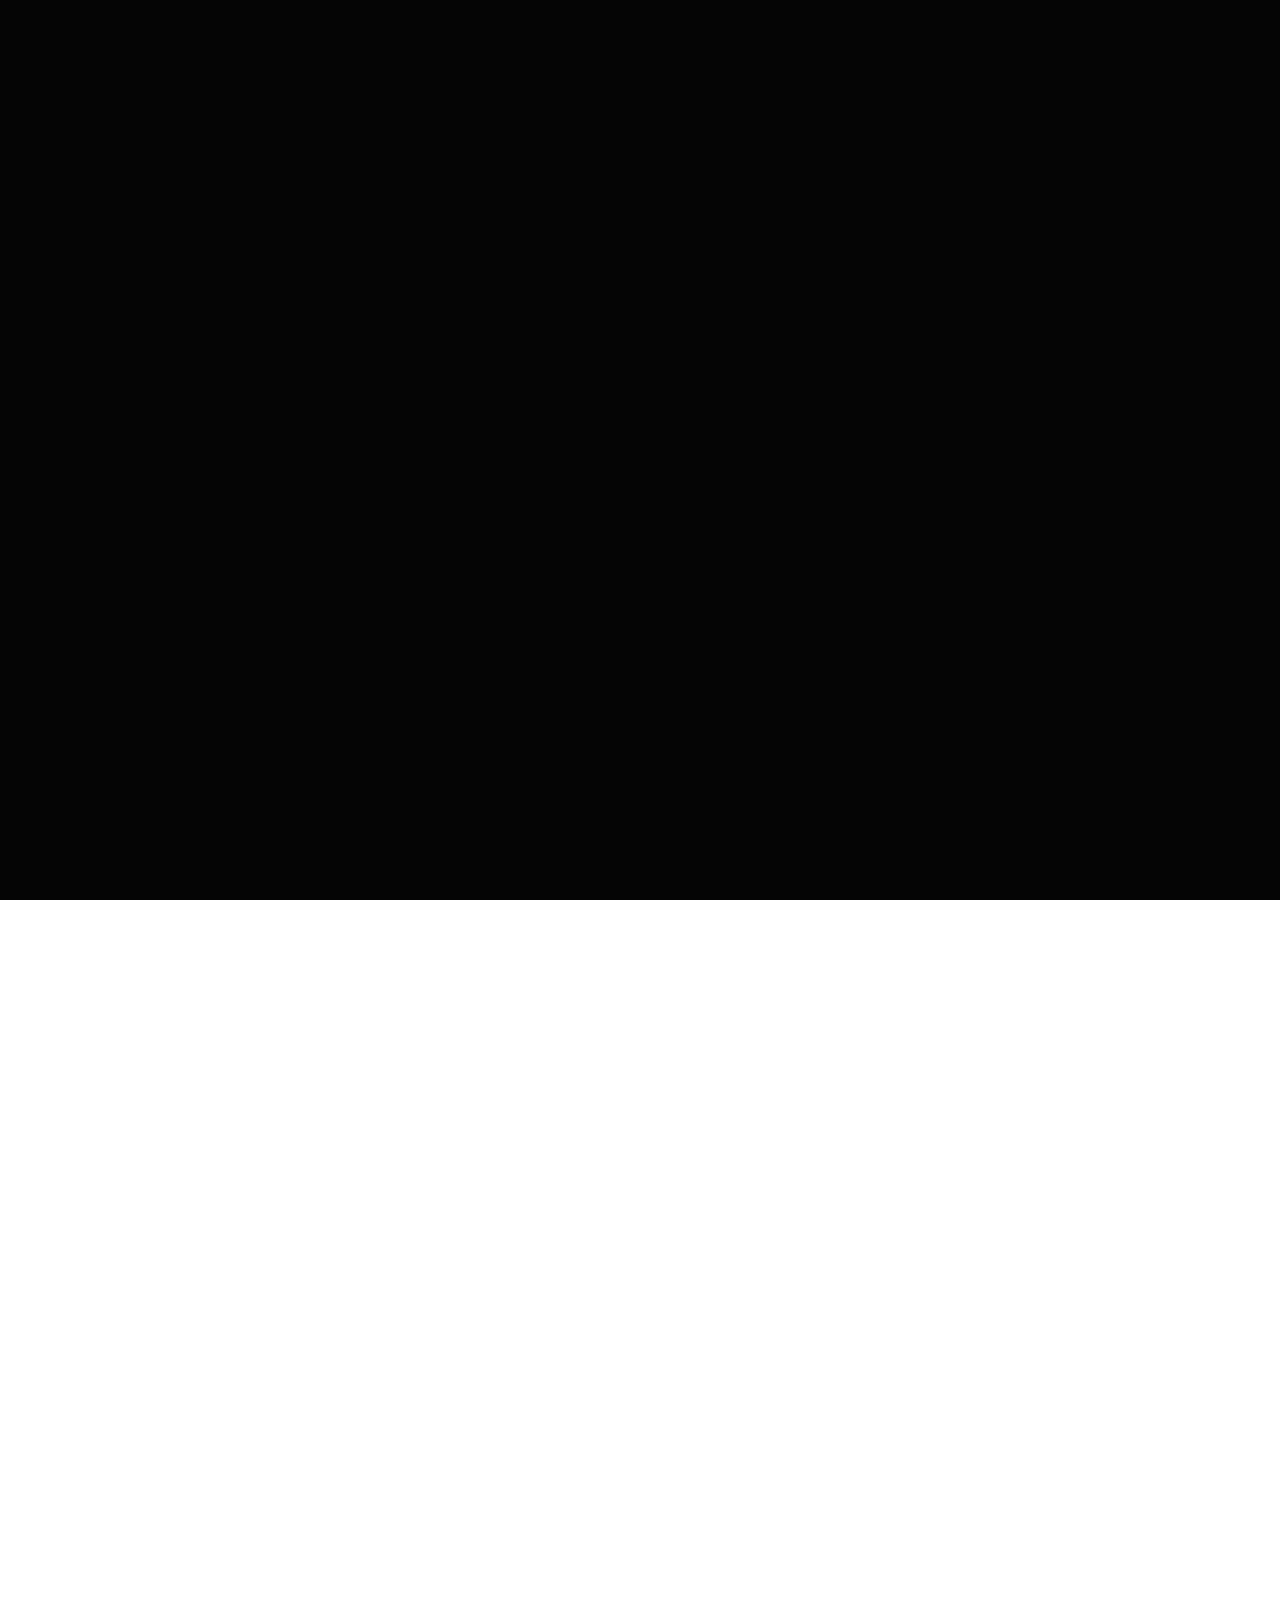
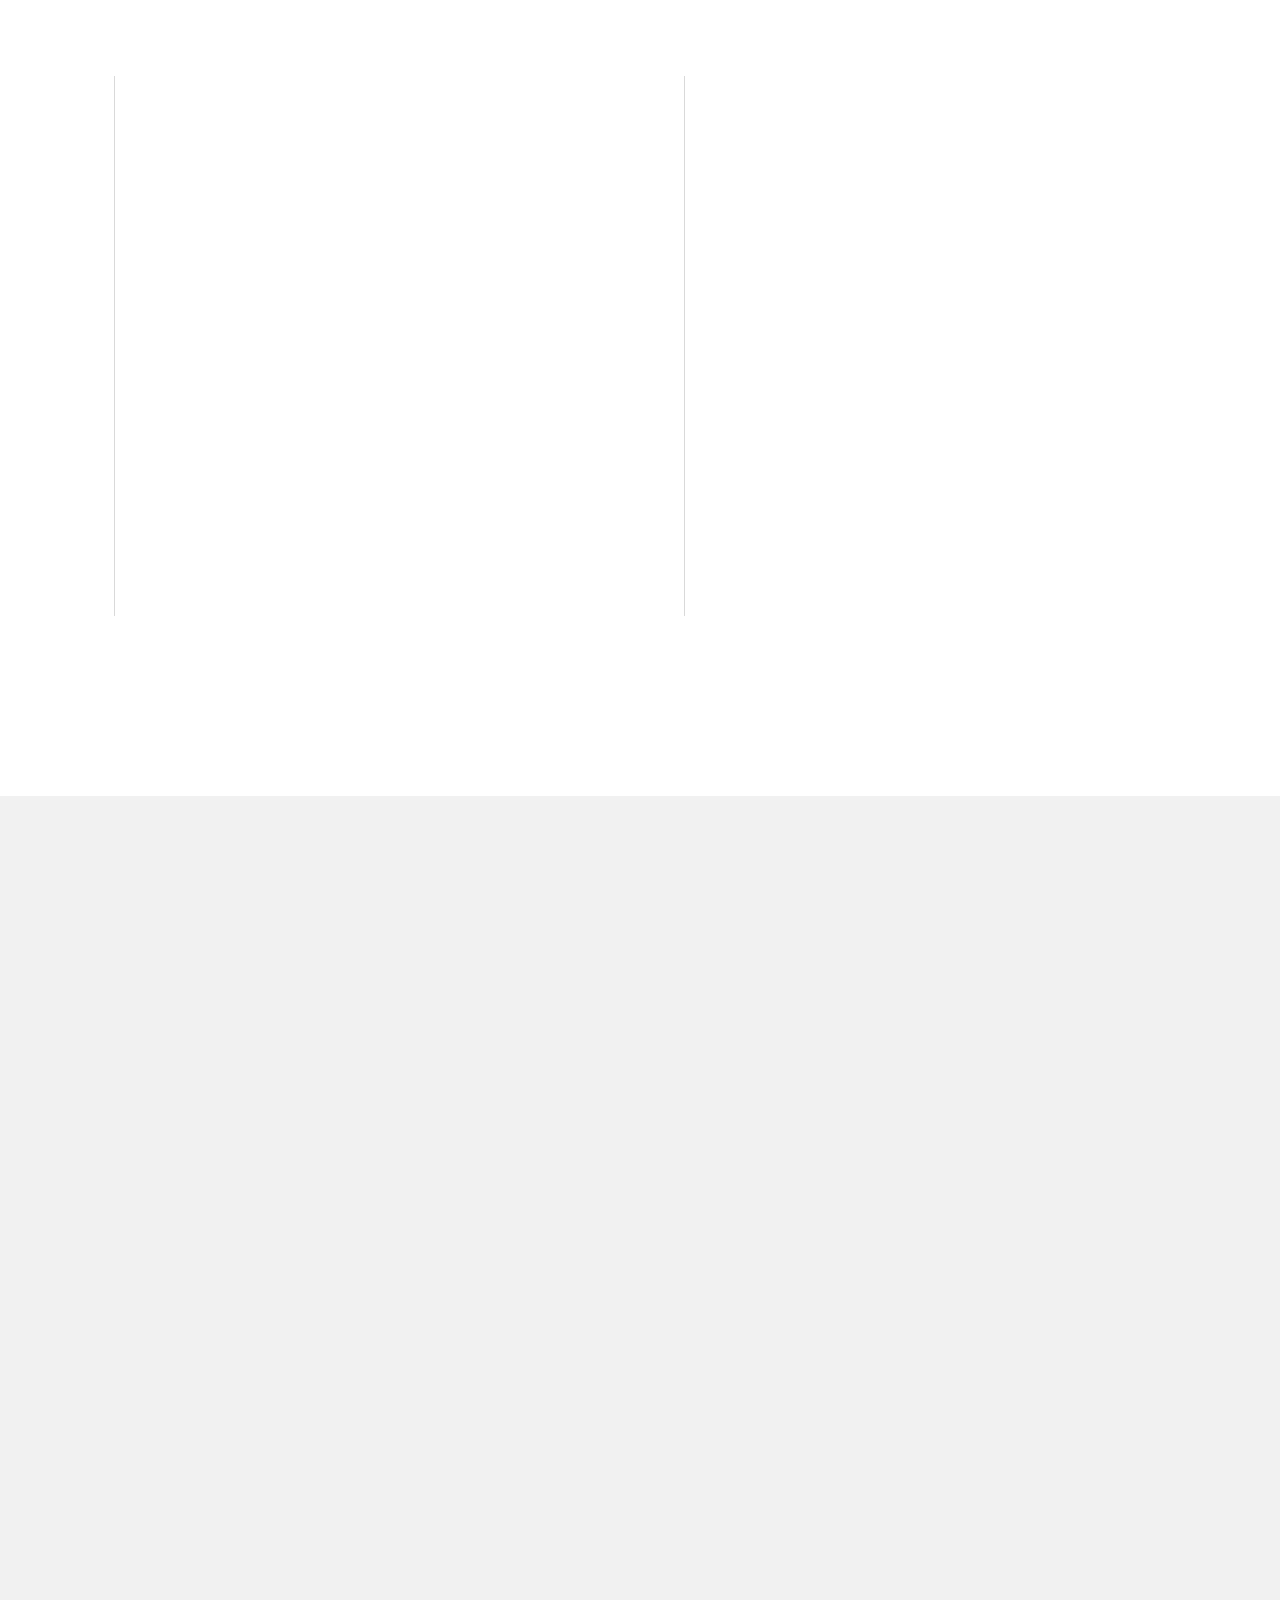
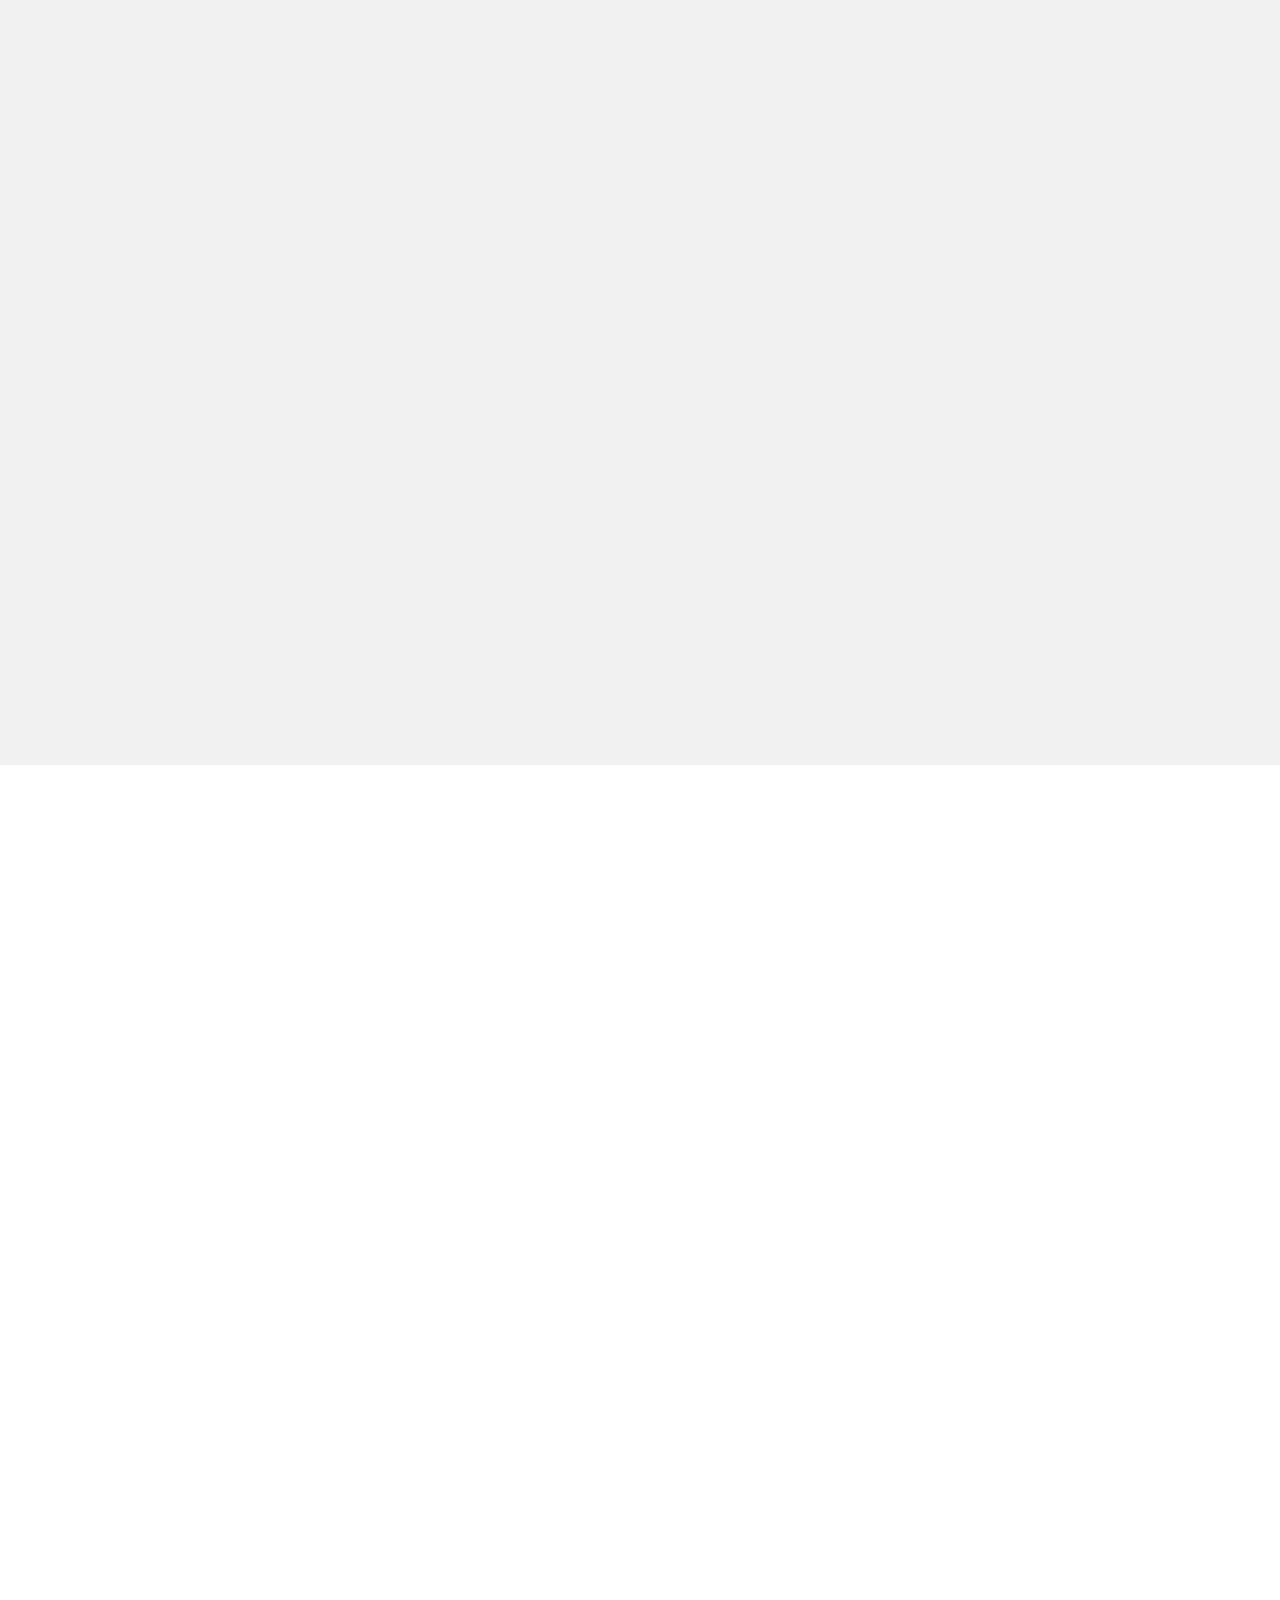
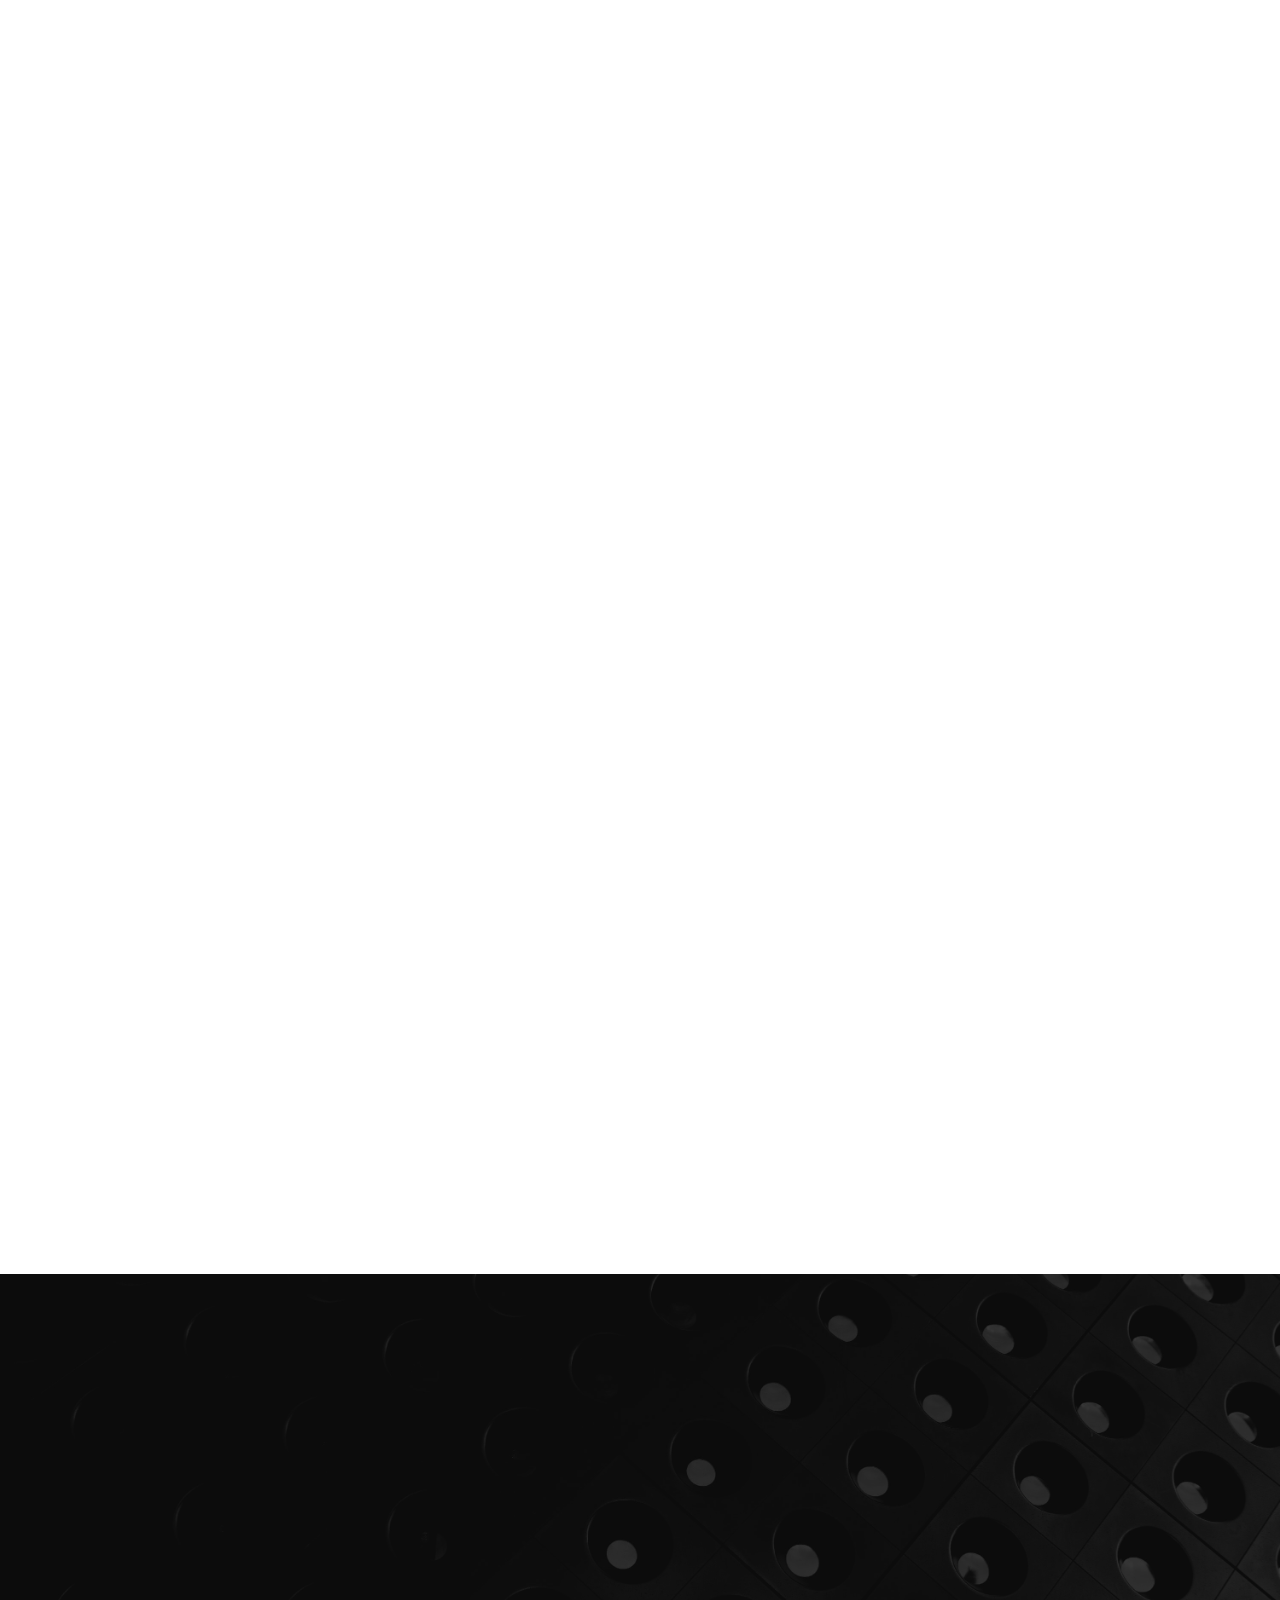
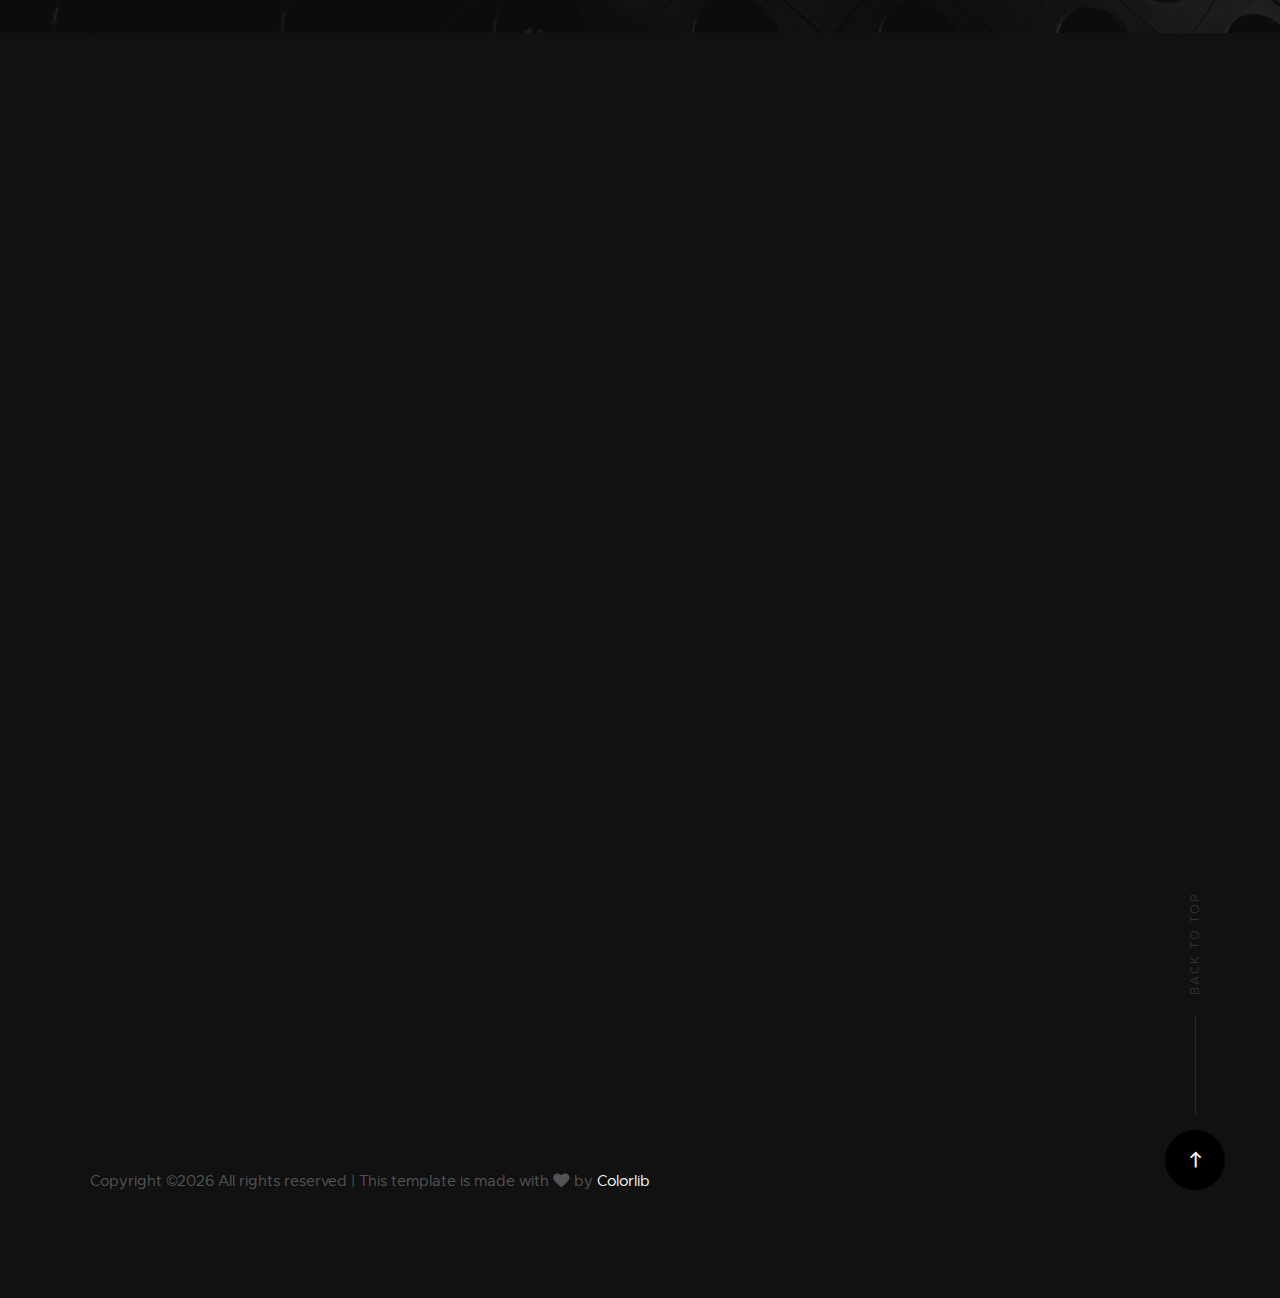
<file: transcend/index.html>
<!DOCTYPE html>
<html class="no-js" lang="en">
<head>

    <!--- basic page needs
    ================================================== -->
    <meta charset="utf-8">
    <title>Transcend</title>
    <meta name="description" content="">
    <meta name="author" content="">

    <!-- mobile specific metas
    ================================================== -->
    <meta name="viewport" content="width=device-width, initial-scale=1">

    <!-- CSS
    ================================================== -->
    <link rel="stylesheet" href="css/base.css">
    <link rel="stylesheet" href="css/vendor.css">
    <link rel="stylesheet" href="css/main.css">

    <!-- script
    ================================================== -->
    <script src="js/modernizr.js"></script>
    <script src="js/pace.min.js"></script>

    <!-- favicons
    ================================================== -->
    <link rel="shortcut icon" href="favicon.ico" type="image/x-icon">
    <link rel="icon" href="favicon.ico" type="image/x-icon">

</head>

<body id="top">

    <!-- header
    ================================================== -->
    <header class="s-header">

        <div class="header-logo">
            <a class="site-logo" href="index.html">
                <img src="images/logo.svg" alt="Homepage">
            </a>
        </div> <!-- end header-logo -->

        <nav class="header-nav">

            <a href="#0" class="header-nav__close" title="close"><span>Close</span></a>

            <div class="header-nav__content">
                <h3>Transcend Studio</h3>
                
                <ul class="header-nav__list">
                    <li class="current"><a class="smoothscroll"  href="#home" title="home">Home</a></li>
                    <li><a class="smoothscroll"  href="#about" title="about">About</a></li>
                    <li><a class="smoothscroll"  href="#services" title="services">Services</a></li>
                    <li><a class="smoothscroll"  href="#works" title="works">Works</a></li>
                    <li><a class="smoothscroll"  href="#contact" title="contact">Contact</a></li>
                </ul>
    
                <p>Perspiciatis hic praesentium nesciunt. Et neque a dolorum <a href='#0'>voluptatem</a> porro iusto sequi veritatis libero enim. Iusto id suscipit veritatis neque reprehenderit.</p>
    
                <ul class="header-nav__social">
                    <li>
                        <a href="#0"><i class="fab fa-facebook"></i></a>
                    </li>
                    <li>
                        <a href="#0"><i class="fab fa-twitter"></i></a>
                    </li>
                    <li>
                        <a href="#0"><i class="fab fa-instagram"></i></a>
                    </li>
                    <li>
                        <a href="#0"><i class="fab fa-behance"></i></a>
                    </li>
                    <li>
                        <a href="#0"><i class="fab fa-dribbble"></i></a>
                    </li>
                </ul>

            </div> <!-- end header-nav__content -->

        </nav> <!-- end header-nav -->

        <a class="header-menu-toggle" href="#0">
            <span class="header-menu-icon"></span>
        </a>

    </header> <!-- end s-header -->


    <!-- home
    ================================================== -->
    <section id="home" class="s-home target-section" data-parallax="scroll" data-image-src="images/hero-bg.jpg" data-natural-width=3000 data-natural-height=2000 data-position-y=top>

        <div class="shadow-overlay"></div>

        <div class="home-content">

            <div class="row home-content__main">
                <h1>
                Hello folks, we are <br>
                Transcend Studio.
                </h1>

                <p>
                We create stunning digital experiences <br>
                that will help your business stand out.
                </p>
            </div> <!-- end home-content__main -->

        </div> <!-- end home-content -->

        <ul class="home-sidelinks">
            <li><a class="smoothscroll" href="#about">About<span>who we are</span></a></li>
            <li><a class="smoothscroll" href="#services">Services<span>what we do</span></a></li>
            <li><a  class="smoothscroll" href="#contact">Contact<span>get in touch</span></a></li>
        </ul> <!-- end home-sidelinks -->

        <ul class="home-social">
            <li class="home-social-title">Follow Us</li>
            <li><a href="#0">
                <i class="fab fa-facebook"></i>
                <span class="home-social-text">Facebook</span>
            </a></li>
            <li><a href="#0">
                <i class="fab fa-twitter"></i>
                <span class="home-social-text">Twitter</span>
            </a></li>
            <li><a href="#0">
                <i class="fab fa-linkedin"></i>
                <span class="home-social-text">LinkedIn</span>
            </a></li>
        </ul> <!-- end home-social -->

        <a href="#about" class="home-scroll smoothscroll">
            <span class="home-scroll__text">Scroll Down</span>
            <span class="home-scroll__icon"></span>
        </a> <!-- end home-scroll -->

    </section> <!-- end s-home -->


    <!-- about
    ================================================== -->
    <section id='about' class="s-about">

        <div class="row section-header" data-aos="fade-up">
            <div class="col-full">
                <h3 class="subhead">Who We Are</h3>
                <h1 class="display-1">We are a group of design driven individuals passionate about creating beautiful UI designs.</h1>
            </div>
        </div> <!-- end section-header -->

        <div class="row" data-aos="fade-up">
            <div class="col-full">
                <p class="lead">
                Curabitur arcu erat, accumsan id imperdiet et, porttitor at sem. Donec rutrum congue leo eget malesuada. Lorem ipsum dolor sit amet, consectetur adipisicing elit, sed do eiusmod tempor incididunt ut labore et dolore magna aliqua. Ut enim ad minim veniam, quis nostrud exercitation ullamco laboris nisi ut aliquip ex ea commodo consequat. Duis aute irure dolor in reprehenderit in voluptate velit esse. 
                </p>
            </div>
        </div> <!-- end about-desc -->

        <div class="row">
                
            <div class="about-process process block-1-2 block-tab-full">

                <div class="process__vline-left"></div>
                <div class="process__vline-right"></div>

                <div class="col-block process__col" data-item="1" data-aos="fade-up">
                    <div class="process__text">
                        <h4>Define</h4>

                        <p>
                        Quos dolores saepe mollitia deserunt accusamus autem reprehenderit. Voluptas facere animi explicabo non quis magni recusandae. 
                        Numquam debitis pariatur omnis facere unde. Laboriosam minus amet nesciunt est. Et saepe eos maxime tempore quasi deserunt ab.
                        </p>
                    </div>
                </div>
                <div class="col-block process__col" data-item="2" data-aos="fade-up">
                    <div class="process__text">
                        <h4>Design</h4>

                        <p>
                        Quos dolores saepe mollitia deserunt accusamus autem reprehenderit. Voluptas facere animi explicabo non quis magni recusandae. 
                        Numquam debitis pariatur omnis facere unde. Laboriosam minus amet nesciunt est. Et saepe eos maxime tempore quasi deserunt ab.
                        </p>
                    </div>
                </div>
                <div class="col-block process__col" data-item="3" data-aos="fade-up">
                    <div class="process__text">
                        <h4>Build</h4>

                        <p>
                        Quos dolores saepe mollitia deserunt accusamus autem reprehenderit. Voluptas facere animi explicabo non quis magni recusandae. 
                        Numquam debitis pariatur omnis facere unde. Laboriosam minus amet nesciunt est. Et saepe eos maxime tempore quasi deserunt ab.
                        </p>
                    </div>
                </div>
                <div class="col-block process__col" data-item="4" data-aos="fade-up">
                    <div class="process__text">
                        <h4>Launch</h4>

                        <p>
                        Quos dolores saepe mollitia deserunt accusamus autem reprehenderit. Voluptas facere animi explicabo non quis magni recusandae. 
                        Numquam debitis pariatur omnis facere unde. Laboriosam minus amet nesciunt est. Et saepe eos maxime tempore quasi deserunt ab.
                        </p>
                    </div>
                </div>

            </div> <!-- end process -->

        </div> <!-- end about-stats -->

    </section> <!-- end s-about -->


    <!-- services
    ================================================== -->
    <section id='services' class="s-services light-gray">

        <div class="row section-header" data-aos="fade-up">
            <div class="col-full">
                <h3 class="subhead">What We Do</h3>
                <h1 class="display-1">We have everything you need to launch and grow a successful digital business.</h1>
            </div>
        </div> <!-- end section-header -->

        <div class="row" data-aos="fade-up">
            <div class="col-full">
                <p class="lead">
                Lorem ipsum dolor sit amet, consectetur adipisicing elit, sed do eiusmod tempor incididunt ut labore et dolore magna aliqua. Ut enim ad minim veniam, quis nostrud exercitation ullamco laboris nisi ut aliquip ex ea commodo consequat. Duis aute irure dolor in reprehenderit in voluptate velit esse. 
                </p>
            </div>
        </div> <!-- end about-desc -->

        <div class="row services-list block-1-3 block-m-1-2 block-tab-full">

            <div class="col-block service-item " data-aos="fade-up">
                <div class="service-icon service-icon--brand-identity">
                    <i class="icon-tv"></i>
                </div>
                <div class="service-text">
                    <h3 class="h4">Brand Identity</h3>
                    <p>Nemo cupiditate ab quibusdam quaerat impedit magni. Earum suscipit ipsum laudantium. 
                    Quo delectus est. Maiores voluptas ab sit natus veritatis ut. Debitis nulla cumque veritatis.
                    Sunt suscipit voluptas ipsa in tempora esse soluta sint.
                    </p>
                </div>
            </div>

            <div class="col-block service-item" data-aos="fade-up">
                <div class="service-icon  service-icon--illustration">
                    <i class="icon-group"></i>
                </div>
                <div class="service-text">
                    <h3 class="h4">Illustration</h3>
                    <p>Nemo cupiditate ab quibusdam quaerat impedit magni. Earum suscipit ipsum laudantium. 
                    Quo delectus est. Maiores voluptas ab sit natus veritatis ut. Debitis nulla cumque veritatis.
                    Sunt suscipit voluptas ipsa in tempora esse soluta sint.
                    </p>
                </div>
            </div>

            <div class="col-block service-item" data-aos="fade-up">
                <div class="service-icon  service-icon--web-design">
                    <i class="icon-earth"></i>
                </div>  
                <div class="service-text">
                    <h3 class="h4">Web Design</h3>
                    <p>Nemo cupiditate ab quibusdam quaerat impedit magni. Earum suscipit ipsum laudantium. 
                    Quo delectus est. Maiores voluptas ab sit natus veritatis ut. Debitis nulla cumque veritatis.
                    Sunt suscipit voluptas ipsa in tempora esse soluta sint.
                    </p>
                </div>
            </div>

            <div class="col-block service-item" data-aos="fade-up">
                <div class="service-icon service-icon--product-strategy">
                    <i class="icon-cube"></i>
                </div>
                <div class="service-text">
                    <h3 class="h4">Product Strategy</h3>
                    <p>Nemo cupiditate ab quibusdam quaerat impedit magni. Earum suscipit ipsum laudantium. 
                    Quo delectus est. Maiores voluptas ab sit natus veritatis ut. Debitis nulla cumque veritatis.
                    Sunt suscipit voluptas ipsa in tempora esse soluta sint.
                    </p>
                </div>
            </div>

            <div class="col-block service-item" data-aos="fade-up">
                <div class="service-icon  service-icon--ui-design">
                    <i class="icon-window"></i>
                </div>
                <div class="service-text">
                    <h3 class="h4">UI/UX Design</h3>
                    <p>Nemo cupiditate ab quibusdam quaerat impedit magni. Earum suscipit ipsum laudantium. 
                    Quo delectus est. Maiores voluptas ab sit natus veritatis ut. Debitis nulla cumque veritatis.
                    Sunt suscipit voluptas ipsa in tempora esse soluta sint.
                    </p>
                </div>
            </div>
    
            <div class="col-block service-item" data-aos="fade-up">
                <div class="service-icon service-icon--mobile-dev">
                    <i class="icon-lego-block"></i>
                </div>
                <div class="service-text">
                    <h3 class="h4">Mobile Development</h3>
                    <p>Nemo cupiditate ab quibusdam quaerat impedit magni. Earum suscipit ipsum laudantium. 
                    Quo delectus est. Maiores voluptas ab sit natus veritatis ut. Debitis nulla cumque veritatis.
                    Sunt suscipit voluptas ipsa in tempora esse soluta sint.
                    </p>
                </div>
            </div>

        </div> <!-- end services-list -->

    </section> <!-- end s-services -->


    <!-- works
    ================================================== -->
    <section id='works' class="s-works">
                
        <div class="row section-header" data-aos="fade-up">
            <div class="col-full">
                <h3 class="subhead">Featured Works</h3>
                <h1 class="display-1">These are some of our recent design projects and we are so excited to show them to you.</h1>
            </div>
        </div> <!-- end section-header -->

        <div class="row masonry-wrap">
            <div class="masonry">

                <div class="masonry__brick" data-aos="fade-up">
                    <div class="item-folio">

                        <div class="item-folio__thumb">
                            <a href="images/portfolio/gallery/g-lamp.jpg" class="thumb-link" title="Lamp" data-size="1050x700">
                                <img src="images/portfolio/lamp.jpg" 
                                     srcset="images/portfolio/lamp.jpg 1x, images/portfolio/lamp@2x.jpg 2x" alt="">
                            </a>
                        </div>

                        <div class="item-folio__text">
                            <h3 class="item-folio__title">
                                Lamp
                            </h3>
                            <p class="item-folio__cat">
                                Web Design
                            </p>
                        </div>

                        <a href="https://www.behance.net/" class="item-folio__project-link" title="Project link">
                            Project Link
                        </a>

                        <div class="item-folio__caption">
                            <p>Vero molestiae sed aut natus excepturi. Et tempora numquam. Temporibus iusto quo.Unde dolorem corrupti neque nisi.</p>
                        </div>

                    </div> <!-- end item-folio -->
                </div> <!-- end masonry__brick -->

                <div class="masonry__brick" data-aos="fade-up">
                    <div class="item-folio">

                        <div class="item-folio__thumb">
                            <a href="images/portfolio/gallery/g-salad.jpg" class="thumb-link" title="Salad" data-size="1050x700">
                                <img src="images/portfolio/salad.jpg" 
                                     srcset="images/portfolio/salad.jpg 1x, images/portfolio/salad@2x.jpg 2x" alt="">
                            </a>
                        </div>

                        <div class="item-folio__text">
                            <h3 class="item-folio__title">
                                Salad
                            </h3>
                            <p class="item-folio__cat">
                                Branding
                            </p>
                        </div>

                        <a href="https://www.behance.net/" class="item-folio__project-link" title="Project link">
                            Project Link
                        </a>

                        <span class="item-folio__caption">
                            <p>Vero molestiae sed aut natus excepturi. Et tempora numquam. Temporibus iusto quo.Unde dolorem corrupti neque nisi.</p>
                        </span>

                    </div> <!-- end item-folio -->
                </div> <!-- end masonry__brick -->

                <div class="masonry__brick" data-aos="fade-up">
                    <div class="item-folio">

                        <div class="item-folio__thumb">
                            <a href="images/portfolio/gallery/g-woodcraft.jpg" class="thumb-link" title="Woodcraft" data-size="1050x700">
                                <img src="images/portfolio/woodcraft.jpg"
                                     srcset="images/portfolio/woodcraft.jpg 1x, images/portfolio/woodcraft@2x.jpg 2x" alt="">
                            </a>
                        </div>

                        <div class="item-folio__text">
                            <h3 class="item-folio__title">
                                Woodcraft
                            </h3>
                            <p class="item-folio__cat">
                                Branding
                            </p>
                        </div>

                        <a href="https://www.behance.net/" class="item-folio__project-link" title="Project link">
                            Project Link
                        </a>

                        <span class="item-folio__caption">
                            <p>Vero molestiae sed aut natus excepturi. Et tempora numquam. Temporibus iusto quo.Unde dolorem corrupti neque nisi.</p>
                        </span>

                    </div> <!-- end item-folio -->
                </div> <!-- end masonry__brick -->

                <div class="masonry__brick" data-aos="fade-up">
                    <div class="item-folio">

                        <div class="item-folio__thumb">
                            <a href="images/portfolio/gallery/g-liberty.jpg" class="thumb-link" title="Liberty" data-size="1050x700">
                                <img src="images/portfolio/liberty.jpg"
                                     srcset="images/portfolio/liberty.jpg 1x, images/portfolio/liberty@2x.jpg 2x" alt="">
                            </a>
                        </div>

                        <div class="item-folio__text">
                            <h3 class="item-folio__title">
                                Liberty
                            </h3>
                            <p class="item-folio__cat">
                                Web Development
                            </p>
                        </div>

                        <a href="https://www.behance.net/" class="item-folio__project-link" title="Project link">
                            Project Link
                        </a>

                        <span class="item-folio__caption">
                            <p>Vero molestiae sed aut natus excepturi. Et tempora numquam. Temporibus iusto quo.Unde dolorem corrupti neque nisi.</p>
                        </span>

                    </div> <!-- end item-folio -->
                </div> <!-- end masonry__brick -->


                <div class="masonry__brick" data-aos="fade-up">
                    <div class="item-folio">

                        <div class="item-folio__thumb">
                            <a href="images/portfolio/gallery/g-fuji.jpg" class="thumb-link" title="Fuji" data-size="1050x700">
                                <img src="images/portfolio/fuji.jpg"
                                     srcset="images/portfolio/fuji.jpg 1x, images/portfolio/fuji@2x.jpg 2x" alt="">
                            </a>
                        </div>

                        <div class="item-folio__text">
                            <h3 class="item-folio__title">
                                Fuji
                            </h3>
                            <p class="item-folio__cat">
                                Web Design
                            </p>
                        </div>

                        <a href="https://www.behance.net/" class="item-folio__project-link" title="Project link">
                            Project Link
                        </a>

                        <span class="item-folio__caption">
                            <p>Vero molestiae sed aut natus excepturi. Et tempora numquam. Temporibus iusto quo.Unde dolorem corrupti neque nisi.</p>
                        </span>

                    </div> <!-- end item-folio -->
                </div> <!-- end masonry__brick -->

                <div class="masonry__brick" data-aos="fade-up">
                    <div class="item-folio">

                        <div class="item-folio__thumb">
                            <a href="images/portfolio/gallery/g-shutterbug.jpg" class="thumb-link" title="Shutterbug" data-size="1050x700">
                                <img src="images/portfolio/shutterbug.jpg"
                                     srcset="images/portfolio/shutterbug.jpg 1x, images/portfolio/shutterbug@2x.jpg 2x" alt="">
                            </a>
                        </div>

                        <div class="item-folio__text">
                            <h3 class="item-folio__title">
                                Lady Shutterbug
                            </h3>
                            <p class="item-folio__cat">
                                Branding
                            </p>
                        </div>

                        <a href="https://www.behance.net/" class="item-folio__project-link" title="Project link">
                            Project Link
                        </a>

                        <span class="item-folio__caption">
                            <p>Vero molestiae sed aut natus excepturi. Et tempora numquam. Temporibus iusto quo.Unde dolorem corrupti neque nisi.</p>
                        </span>

                    </div> <!-- end item-folio -->
                </div> <!-- end masonry__brick -->

            </div> <!-- end masonry -->
        </div> <!-- end masonry-wrap -->

        <div class="testimonials-wrap" data-aos="fade-up">

            <div class="row">
                <div class="col-full testimonials-header">
                    <h2 class="h1">What Clients Are Saying.</h2>
                </div>
            </div>

            <div class="row testimonials">

                <div class="col-full testimonials__slider">

                    <div class="testimonials__slide">
                        <img src="images/avatars/user-01.jpg" alt="Author image" class="testimonials__avatar">
                        <p>Qui ipsam temporibus quisquam velMaiores eos cumque distinctio nam accusantium ipsum. 
                        Laudantium quia consequatur molestias delectus culpa facere hic dolores aperiam. Accusantium quos qui praesentium corpori.</p>
                        <div class="testimonials__author">
                            Tim Cook
                            <span>CEO, Apple</span>
                        </div>
                    </div> <!-- end testimonials__slide -->

                    <div class="testimonials__slide">
                        <img src="images/avatars/user-05.jpg" alt="Author image" class="testimonials__avatar">
                        <p>Excepturi nam cupiditate culpa doloremque deleniti repellat. Veniam quos repellat voluptas animi adipisci.
                        Nisi eaque consequatur. Quasi voluptas eius distinctio. Atque eos maxime. Qui ipsam temporibus quisquam vel.</p>
                        <div class="testimonials__author">
                            Sundar Pichai
                            <span>CEO, Google</span>
                        </div>
                    </div> <!-- end testimonials__slide -->

                    <div class="testimonials__slide">
                        <img src="images/avatars/user-02.jpg" alt="Author image" class="testimonials__avatar">
                        <p>Repellat dignissimos libero. Qui sed at corrupti expedita voluptas odit. Nihil ea quia nesciunt. Ducimus aut sed ipsam.  
                        Autem eaque officia cum exercitationem sunt voluptatum accusamus. Quasi voluptas eius distinctio.</p>
                        <div class="testimonials__author">
                            Satya Nadella
                            <span>CEO, Microsoft</span>
                        </div>
                    </div> <!-- end testimonials__slide -->
                    
                </div> <!-- end testimonials__slider -->

            </div> <!-- end testimonials -->

        </div> <!-- end testimonials-wrap -->

    </section> <!-- end s-works -->


    <!-- stats
    ================================================== -->
    <section id="stats" class="s-stats">

        <div class="row stats block-1-4 block-m-1-2 block-mob-full" data-aos="fade-up">
                
            <div class="col-block stats__col ">
                <div class="stats__count">129</div>
                <h5>Awards Received</h5>
            </div>
            <div class="col-block stats__col">
                <div class="stats__count">1507</div>
                <h5>Cups of Coffee</h5>
            </div>
            <div class="col-block stats__col">
                <div class="stats__count">108</div>
                <h5>Projects Completed</h5>
            </div>
            <div class="col-block stats__col">
                <div class="stats__count">103</div>
                <h5>Happy Clients</h5> 
            </div>

        </div> <!-- end stats -->

    </section> <!-- end s-stats -->


    <!-- contact
    ================================================== -->
    <section id="contact" class="s-contact">

        <div class="row section-header" data-aos="fade-up">
            <div class="col-full">
                <h3 class="subhead subhead--light">Contact Us</h3>
                <h1 class="display-1 display-1--light">Get in touch and let's make something great together. Let's turn your idea on an even greater product.</h1>
            </div>
        </div> <!-- end section-header -->

        <div class="row">

            <div class="col-full contact-main" data-aos="fade-up">
                <p>
                <a href="mailto:#0" class="contact-email">hello@transcend-studio.com</a>
                <span class="contact-number">+1 (917) 123 456  /  +1 (917) 333 987</span>
                </p>
            </div> <!-- end contact-main -->

        </div> <!-- end row -->

        <div class="row">

            <div class="col-five tab-full contact-secondary" data-aos="fade-up">
                <h3 class="subhead subhead--light">Where To Find Us</h3>

                <p class="contact-address">
                    1600 Amphitheatre Parkway<br>
                    Mountain View, CA<br>
                    94043 US
                </p>
            </div> <!-- end contact-secondary -->

            <div class="col-five tab-full contact-secondary" data-aos="fade-up">
                <h3 class="subhead subhead--light">Follow Us</h3>

                <ul class="contact-social">
                    <li>
                        <a href="#0"><i class="fab fa-facebook"></i></a>
                    </li>
                    <li>
                        <a href="#0"><i class="fab fa-twitter"></i></a>
                    </li>
                    <li>
                        <a href="#0"><i class="fab fa-instagram"></i></a>
                    </li>
                    <li>
                        <a href="#0"><i class="fab fa-behance"></i></a>
                    </li>
                    <li>
                        <a href="#0"><i class="fab fa-dribbble"></i></a>
                    </li>
                </ul> <!-- end contact-social -->

                <div class="contact-subscribe">
                    <form id="mc-form" class="group mc-form" novalidate="true">
                        <input type="email" value="" name="EMAIL" class="email" id="mc-email" placeholder="Email Address" required="">
                        <input type="submit" name="subscribe" value="Subscribe">
                        <label for="mc-email" class="subscribe-message"></label>
                    </form>
                </div> <!-- end contact-subscribe -->
            </div> <!-- end contact-secondary -->

        </div> <!-- end row -->

        <div class="row">
            <div class="col-full cl-copyright">
                <span><!-- Link back to Colorlib can't be removed. Template is licensed under CC BY 3.0. -->
Copyright &copy;<script>document.write(new Date().getFullYear());</script> All rights reserved | This template is made with <i class="fa fa-heart" aria-hidden="true"></i> by <a href="https://colorlib.com" target="_blank">Colorlib</a>
<!-- Link back to Colorlib can't be removed. Template is licensed under CC BY 3.0. --></span> 
            </div>
        </div>

        <div class="cl-go-top">
            <a class="smoothscroll" title="Back to Top" href="#top"><i class="icon-arrow-up" aria-hidden="true"></i></a>
        </div>

    </section> <!-- end s-contact -->


    <!-- photoswipe background
    ================================================== -->
    <div aria-hidden="true" class="pswp" role="dialog" tabindex="-1">

        <div class="pswp__bg"></div>
        <div class="pswp__scroll-wrap">

            <div class="pswp__container">
                <div class="pswp__item"></div>
                <div class="pswp__item"></div>
                <div class="pswp__item"></div>
            </div>

            <div class="pswp__ui pswp__ui--hidden">
                <div class="pswp__top-bar">
                    <div class="pswp__counter"></div><button class="pswp__button pswp__button--close" title="Close (Esc)"></button> <button class="pswp__button pswp__button--share" title=
                    "Share"></button> <button class="pswp__button pswp__button--fs" title="Toggle fullscreen"></button> <button class="pswp__button pswp__button--zoom" title=
                    "Zoom in/out"></button>
                    <div class="pswp__preloader">
                        <div class="pswp__preloader__icn">
                            <div class="pswp__preloader__cut">
                                <div class="pswp__preloader__donut"></div>
                            </div>
                        </div>
                    </div>
                </div>
                <div class="pswp__share-modal pswp__share-modal--hidden pswp__single-tap">
                    <div class="pswp__share-tooltip"></div>
                </div><button class="pswp__button pswp__button--arrow--left" title="Previous (arrow left)"></button> <button class="pswp__button pswp__button--arrow--right" title=
                "Next (arrow right)"></button>
                <div class="pswp__caption">
                    <div class="pswp__caption__center"></div>
                </div>
            </div>

        </div>

    </div> <!-- end photoSwipe background -->


    <!-- preloader
    ================================================== -->
    <div id="preloader">
        <div id="loader">            
        </div>
    </div>


    <!-- Java Script
    ================================================== -->
    <script src="js/jquery-3.2.1.min.js"></script>
    <script src="js/plugins.js"></script>
    <script src="js/main.js"></script>

</body>

</html>
</file>
<file: transcend/css/base.css>
/* =================================================================== 
 *
 *  Transcend v1.0 Base Stylesheet
 *  03-18-2018
 *  ------------------------------------------------------------------
 *
 *  TOC:
 *  # imports
 *  # normalize
 *  # basic/base setup styles
 *      ## Media
 *      ## Typography resets
 *      ## links
 *      ## inputs
 *  # grid
 *      ## medium size devices
 *      ## tablets
 *      ## mobile devices
 *      ## small mobile devices
 *  # block grids
 *      ## medium size devices
 *      ## tablets
 *      ## mobile devices
 *      ## small mobile devices
 *  # MISC
 *
 * =================================================================== */

/* ===================================================================
 * # imports 
 *
 * ------------------------------------------------------------------- */
@import url("font-awesome/css/fontawesome-all.css");
@import url("micons/micons.css");
@import url("fonts.css");


/* ===================================================================
 * # normalize
 * normalize.css v5.0.0 | MIT License | 
 * github.com/necolas/normalize.css
 *
 * ------------------------------------------------------------------- */
html {
    font-family: sans-serif;
    line-height: 1.15;
    -ms-text-size-adjust: 100%;
    -webkit-text-size-adjust: 100%;
}

body {
    margin: 0;
}

article,
aside,
footer,
header,
nav,
section {
    display: block;
}

h1 {
    font-size: 2em;
    margin: 0.67em 0;
}

figcaption,
figure,
main {
    display: block;
}

figure {
    margin: 1em 40px;
}

hr {
    box-sizing: content-box;
    height: 0;
    overflow: visible;
}

pre {
    font-family: monospace, monospace;
    font-size: 1em;
}

a {
    background-color: transparent;
    -webkit-text-decoration-skip: objects;
}

a:active,
a:hover {
    outline-width: 0;
}

abbr[title] {
    border-bottom: none;
    text-decoration: underline;
    text-decoration: underline dotted;
}

b,
strong {
    font-weight: inherit;
}

b,
strong {
    font-weight: bolder;
}

code,
kbd,
samp {
    font-family: monospace, monospace;
    font-size: 1em;
}

dfn {
    font-style: italic;
}

mark {
    background-color: #ff0;
    color: #000;
}

small {
    font-size: 80%;
}

sub,
sup {
    font-size: 75%;
    line-height: 0;
    position: relative;
    vertical-align: baseline;
}

sub {
    bottom: -0.25em;
}

sup {
    top: -0.5em;
}

audio,
video {
    display: inline-block;
}

audio:not([controls]) {
    display: none;
    height: 0;
}

img {
    border-style: none;
}

svg:not(:root) {
    overflow: hidden;
}

button,
input,
optgroup,
select,
textarea {
    font-family: sans-serif;
    font-size: 100%;
    line-height: 1.15;
    margin: 0;
}

button,
input {
    overflow: visible;
}

button,
select {
    text-transform: none;
}

button,
html [type="button"],
[type="reset"],
[type="submit"] {
    -webkit-appearance: button;
}

button::-moz-focus-inner,
[type="button"]::-moz-focus-inner,
[type="reset"]::-moz-focus-inner,
[type="submit"]::-moz-focus-inner {
    border-style: none;
    padding: 0;
}

button:-moz-focusring,
[type="button"]:-moz-focusring,
[type="reset"]:-moz-focusring,
[type="submit"]:-moz-focusring {
    outline: 1px dotted ButtonText;
}

fieldset {
    border: 1px solid #c0c0c0;
    margin: 0 2px;
    padding: 0.35em 0.625em 0.75em;
}

legend {
    box-sizing: border-box;
    color: inherit;
    display: table;
    max-width: 100%;
    padding: 0;
    white-space: normal;
}

progress {
    display: inline-block;
    vertical-align: baseline;
}

textarea {
    overflow: auto;
}

[type="checkbox"],
[type="radio"] {
    box-sizing: border-box;
    padding: 0;
}

[type="number"]::-webkit-inner-spin-button,
[type="number"]::-webkit-outer-spin-button {
    height: auto;
}

[type="search"] {
    -webkit-appearance: textfield;
    outline-offset: -2px;
}

[type="search"]::-webkit-search-cancel-button,
[type="search"]::-webkit-search-decoration {
    -webkit-appearance: none;
}

::-webkit-file-upload-button {
    -webkit-appearance: button;
    font: inherit;
}

details,
menu {
    display: block;
}

summary {
    display: list-item;
}

canvas {
    display: inline-block;
}

template {
    display: none;
}

[hidden] {
    display: none;
}


/* ===================================================================
 * # basic/base setup styles
 *
 * ------------------------------------------------------------------- */
html {
    font-size: 62.5%;
    box-sizing: border-box;
}

*,
*::before,
*::after {
    box-sizing: inherit;
}

body {
    font-weight: normal;
    line-height: 1;
    word-wrap: break-word;
    text-rendering: optimizeLegibility;
    -webkit-overflow-scrolling: touch;
    -webkit-text-size-adjust: none;
}

body,
input,
button {
    -moz-osx-font-smoothing: grayscale;
    -webkit-font-smoothing: antialiased;
}


/* ------------------------------------------------------------------- 
 * ## Media
 * ------------------------------------------------------------------- */
img,
video {
    max-width: 100%;
    height: auto;
}


/* ------------------------------------------------------------------- 
 * ## Typography resets 
 * ------------------------------------------------------------------- */
div,
dl,
dt,
dd,
ul,
ol,
li,
h1,
h2,
h3,
h4,
h5,
h6,
pre,
form,
p,
blockquote,
th,
td {
    margin: 0;
    padding: 0;
}

h1,
h2,
h3,
h4,
h5,
h6 {
    -webkit-font-smoothing: auto;
    -webkit-font-smoothing: antialiased;
    -webkit-font-variant-ligatures: common-ligatures;
    -moz-font-variant-ligatures: common-ligatures;
    font-variant-ligatures: common-ligatures;
    text-rendering: optimizeLegibility;
}

em,
i {
    font-style: italic;
    line-height: inherit;
}

strong,
b {
    font-weight: bold;
    line-height: inherit;
}

small {
    font-size: 60%;
    line-height: inherit;
}

ol,
ul {
    list-style: none;
}

li {
    display: block;
}


/* ------------------------------------------------------------------- 
 * ## links
 * ------------------------------------------------------------------- */
a {
    text-decoration: none;
    line-height: inherit;
}

a img {
    border: none;
}


/* ------------------------------------------------------------------- 
 * ## inputs
 * ------------------------------------------------------------------- */
fieldset {
    margin: 0;
    padding: 0;
}

input[type="email"],
input[type="number"],
input[type="search"],
input[type="text"],
input[type="tel"],
input[type="url"],
input[type="password"],
textarea {
    -webkit-appearance: none;
    -moz-appearance: none;
    -ms-appearance: none;
    -o-appearance: none;
    appearance: none;
}



/* ===================================================================
 * # grid
 *
 * ------------------------------------------------------------------- */
.row {
    width: 89%;
    max-width: 1200px;
    margin: 0 auto;
}

.row:after {
    content: "";
    display: table;
    clear: both;
}

.row .row {
    width: auto;
    max-width: none;
    margin-left: -20px;
    margin-right: -20px;
}

/* column blocks
 * -------------------------------------- */
[class*="col-"] {
    float: left;
    padding: 0 20px;
}

[class*="col-"]+[class*="col-"].end {
    float: right;
}

/* column width classes 
 * -------------------------------------- */
.col-one {
    width: 8.33333%;
}

.col-two,
.col-1-6 {
    width: 16.66667%;
}

.col-three,
.col-1-4 {
    width: 25%;
}

.col-four,
.col-1-3 {
    width: 33.33333%;
}

.col-five {
    width: 41.66667%;
}

.col-six,
.col-1-2 {
    width: 50%;
}

.col-seven {
    width: 58.33333%;
}

.col-eight,
.col-2-3 {
    width: 66.66667%;
}

.col-nine,
.col-3-4 {
    width: 75%;
}

.col-ten,
.col-5-6 {
    width: 83.33333%;
}

.col-eleven {
    width: 91.66667%;
}

.col-twelve,
.col-full {
    width: 100%;
}


/* ------------------------------------------------------------------- 
 * ## medium size devices
 * ------------------------------------------------------------------- */
@media only screen and (max-width: 1200px) {
    .row .row {
        margin-left: -15px;
        margin-right: -15px;
    }
    [class*="col-"] {
        padding: 0 15px;
    }
    .md-two,
    .md-1-6 {
        width: 16.66667%;
    }
    .md-one {
        width: 8.33333%;
    }
    .md-three,
    .md-1-4 {
        width: 25%;
    }
    .md-four,
    .md-1-3 {
        width: 33.33333%;
    }
    .md-five {
        width: 41.66667%;
    }
    .md-six,
    .md-1-2 {
        width: 50%;
    }
    .md-seven {
        width: 58.33333%;
    }
    .md-eight,
    .md-2-3 {
        width: 66.66667%;
    }
    .md-nine,
    .md-3-4 {
        width: 75%;
    }
    .md-ten,
    .md-5-6 {
        width: 83.33333%;
    }
    .md-eleven {
        width: 91.66667%;
    }
    .md-twelve,
    .md-full {
        width: 100%;
    }
}


/* ------------------------------------------------------------------- 
 * ## tablets
 * ------------------------------------------------------------------- */
@media only screen and (max-width: 800px) {
    .row {
        width: 90%;
    }
    .tab-1-4 {
        width: 25%;
    }
    .tab-1-3 {
        width: 33.33333%;
    }
    .tab-1-2 {
        width: 50%;
    }
    .tab-2-3 {
        width: 66.66667%;
    }
    .tab-3-4 {
        width: 75%;
    }
    .tab-full {
        width: 100%;
    }
    .hide-on-tablet {
        display: none;
    }
}


/* ------------------------------------------------------------------- 
 * ## mobile devices
 * ------------------------------------------------------------------- */
@media only screen and (max-width: 600px) {
    .row {
        width: auto;
        padding-left: 25px;
        padding-right: 25px;
    }
    .row .row {
        margin-left: -10px;
        margin-right: -10px;
        padding-left: 0;
        padding-right: 0;
    }
    [class*="col-"] {
        padding: 0 10px;
    }
    .mob-1-4 {
        width: 25%;
    }
    .mob-1-3 {
        width: 33.33333%;
    }
    .mob-1-2 {
        width: 50%;
    }
    .mob-2-3 {
        width: 66.66667%;
    }
    .mob-3-4 {
        width: 75%;
    }
    .mob-full {
        width: 100%;
    }
    .hide-on-mobile {
        display: none;
    }
}


/* ------------------------------------------------------------------- 
 * ## small mobile devices
 * ------------------------------------------------------------------- */

/* stack columns on small mobile devices
 * ------------------------------------------------------------------- */
@media only screen and (max-width: 400px) {
    .row .row {
        margin-left: 0;
        margin-right: 0;
    }
    [class*="col-"] {
        width: 100% !important;
        float: none !important;
        clear: both !important;
        margin-left: 0;
        margin-right: 0;
        padding: 0;
    }
    [class*="col-"]+[class*="col-"].end {
        float: none;
    }
}



/* ===================================================================
 * # block grids
 * ------------------------------------------------------------------- */

/*   Equally-sized columns define at row level
 * ------------------------------------------------------------------- */
[class*="block-"]:after {
    content: "";
    display: table;
    clear: both;
}

.block-1-6 .col-block {
    width: 16.66667%;
}

.block-1-5 .col-block {
    width: 20%;
}

.block-1-4 .col-block {
    width: 25%;
}

.block-1-3 .col-block {
    width: 33.33333%;
}

.block-1-2 .col-block {
    width: 50%;
}

/**
 * Clearing for block grid columns. Allow columns with 
 * different heights to align properly.
 */

.block-1-6 .col-block:nth-child(6n+1),
.block-1-5 .col-block:nth-child(5n+1),
.block-1-4 .col-block:nth-child(4n+1),
.block-1-3 .col-block:nth-child(3n+1),
.block-1-2 .col-block:nth-child(2n+1) {
    clear: both;
}


/* ------------------------------------------------------------------- 
 * ## medium size devices
 * ------------------------------------------------------------------- */
@media only screen and (max-width: 1200px) {
    .block-m-1-6 .col-block {
        width: 16.66667%;
    }
    .block-m-1-5 .col-block {
        width: 20%;
    }
    .block-m-1-4 .col-block {
        width: 25%;
    }
    .block-m-1-3 .col-block {
        width: 33.33333%;
    }
    .block-m-1-2 .col-block {
        width: 50%;
    }
    .block-m-full .col-block {
        width: 100%;
        clear: both;
    }
    [class*="block-m-"] .col-block:nth-child(n) {
        clear: none;
    }
    .block-m-1-6 .col-block:nth-child(6n+1),
    .block-m-1-5 .col-block:nth-child(5n+1),
    .block-m-1-4 .col-block:nth-child(4n+1),
    .block-m-1-3 .col-block:nth-child(3n+1),
    .block-m-1-2 .col-block:nth-child(2n+1) {
        clear: both;
    }
}


/* ------------------------------------------------------------------- 
 * ## tablets
 * ------------------------------------------------------------------- */
@media only screen and (max-width: 800px) {
    .block-tab-1-6 .col-block {
        width: 16.66667%;
    }
    .block-tab-1-5 .col-block {
        width: 20%;
    }
    .block-tab-1-4 .col-block {
        width: 25%;
    }
    .block-tab-1-3 .col-block {
        width: 33.33333%;
    }
    .block-tab-1-2 .col-block {
        width: 50%;
    }
    .block-tab-full .col-block {
        width: 100%;
        clear: both;
    }
    [class*="block-tab-"] .col-block:nth-child(n) {
        clear: none;
    }
    .block-tab-1-6 .col-block:nth-child(6n+1),
    .block-tab-1-6 .col-block:nth-child(5n+1),
    .block-tab-1-4 .col-block:nth-child(4n+1),
    .block-tab-1-3 .col-block:nth-child(3n+1),
    .block-tab-1-2 .col-block:nth-child(2n+1) {
        clear: both;
    }
}


/* ------------------------------------------------------------------- 
 * ## mobile devices
 * ------------------------------------------------------------------- */
@media only screen and (max-width: 600px) {
    .block-mob-1-6 .col-block {
        width: 16.66667%;
    }
    .block-mob-1-5 .col-block {
        width: 20%;
    }
    .block-mob-1-4 .col-block {
        width: 25%;
    }
    .block-mob-1-3 .col-block {
        width: 33.33333%;
    }
    .block-mob-1-2 .col-block {
        width: 50%;
    }
    .block-mob-full .col-block {
        width: 100%;
        clear: both;
    }
    [class*="block-mob-"] .col-block:nth-child(n) {
        clear: none;
    }
    .block-mob-1-6 .col-block:nth-child(6n+1),
    .block-mob-1-5 .col-block:nth-child(5n+1),
    .block-mob-1-4 .col-block:nth-child(4n+1),
    .block-mob-1-3 .col-block:nth-child(3n+1),
    .block-mob-1-2 .col-block:nth-child(2n+1) {
        clear: both;
    }
}


/* ------------------------------------------------------------------- 
 * ## small mobile devices
 * ------------------------------------------------------------------- */

/* stack columns on small mobile devices
 * ------------------------------------------------------------------- */
@media only screen and (max-width: 400px) {
    .stack .col-block {
        width: 100% !important;
        float: none !important;
        clear: both !important;
        margin-left: 0;
        margin-right: 0;
    }
}



/* ===================================================================
 * # MISC
 *
 * ------------------------------------------------------------------- */
.group:after {
    content: "";
    display: table;
    clear: both;
}

/* Misc Helper Styles
 * -------------------------------------- */
.is-hidden {
    display: none;
}

.is-invisible {
    visibility: hidden;
}

.antialiased {
    -webkit-font-smoothing: antialiased;
    -moz-osx-font-smoothing: grayscale;
}

.overflow-hidden {
    overflow: hidden;
}

.remove-bottom {
    margin-bottom: 0;
}

.half-bottom {
    margin-bottom: 1.5rem !important;
}

.add-bottom {
    margin-bottom: 3rem !important;
}

.no-border {
    border: none;
}

.full-width {
    width: 100%;
}

.text-center {
    text-align: center;
}

.text-left {
    text-align: left;
}

.text-right {
    text-align: right;
}

.pull-left {
    float: left;
}

.pull-right {
    float: right;
}

.align-center {
    margin-left: auto;
    margin-right: auto;
    text-align: center;
}

/*# sourceMappingURL=base.css.map */
</file>
<file: transcend/css/vendor.css>
/* =================================================================== 
 *
 *  Transcend v1.0 Vendor/Third Party CSS 
 *  03-18-2018
 *  ------------------------------------------------------------------
 *
 *  TOC:
 *  # animate on scroll
 *  # slick slider
 *  # PhotoSwipe main CSS
 *  # PhotoSwipe Skin 
 *
 * =================================================================== */


/* ===================================================================
 * # animate on scroll 
 * https://michalsnik.github.io/aos/
 * ------------------------------------------------------------------- */
[data-aos][data-aos][data-aos-duration="50"],
body[data-aos-duration="50"] [data-aos] {
  transition-duration: 50ms;
}

[data-aos][data-aos][data-aos-delay="50"],
body[data-aos-delay="50"] [data-aos] {
  transition-delay: 0;
}

[data-aos][data-aos][data-aos-delay="50"].aos-animate,
body[data-aos-delay="50"] [data-aos].aos-animate {
  transition-delay: 50ms;
}

[data-aos][data-aos][data-aos-duration="100"],
body[data-aos-duration="100"] [data-aos] {
  transition-duration: 0.1s;
}

[data-aos][data-aos][data-aos-delay="100"],
body[data-aos-delay="100"] [data-aos] {
  transition-delay: 0;
}

[data-aos][data-aos][data-aos-delay="100"].aos-animate,
body[data-aos-delay="100"] [data-aos].aos-animate {
  transition-delay: 0.1s;
}

[data-aos][data-aos][data-aos-duration="150"],
body[data-aos-duration="150"] [data-aos] {
  transition-duration: 0.15s;
}

[data-aos][data-aos][data-aos-delay="150"],
body[data-aos-delay="150"] [data-aos] {
  transition-delay: 0;
}

[data-aos][data-aos][data-aos-delay="150"].aos-animate,
body[data-aos-delay="150"] [data-aos].aos-animate {
  transition-delay: 0.15s;
}

[data-aos][data-aos][data-aos-duration="200"],
body[data-aos-duration="200"] [data-aos] {
  transition-duration: 0.2s;
}

[data-aos][data-aos][data-aos-delay="200"],
body[data-aos-delay="200"] [data-aos] {
  transition-delay: 0;
}

[data-aos][data-aos][data-aos-delay="200"].aos-animate,
body[data-aos-delay="200"] [data-aos].aos-animate {
  transition-delay: 0.2s;
}

[data-aos][data-aos][data-aos-duration="250"],
body[data-aos-duration="250"] [data-aos] {
  transition-duration: 0.25s;
}

[data-aos][data-aos][data-aos-delay="250"],
body[data-aos-delay="250"] [data-aos] {
  transition-delay: 0;
}

[data-aos][data-aos][data-aos-delay="250"].aos-animate,
body[data-aos-delay="250"] [data-aos].aos-animate {
  transition-delay: 0.25s;
}

[data-aos][data-aos][data-aos-duration="300"],
body[data-aos-duration="300"] [data-aos] {
  transition-duration: 0.3s;
}

[data-aos][data-aos][data-aos-delay="300"],
body[data-aos-delay="300"] [data-aos] {
  transition-delay: 0;
}

[data-aos][data-aos][data-aos-delay="300"].aos-animate,
body[data-aos-delay="300"] [data-aos].aos-animate {
  transition-delay: 0.3s;
}

[data-aos][data-aos][data-aos-duration="350"],
body[data-aos-duration="350"] [data-aos] {
  transition-duration: 0.35s;
}

[data-aos][data-aos][data-aos-delay="350"],
body[data-aos-delay="350"] [data-aos] {
  transition-delay: 0;
}

[data-aos][data-aos][data-aos-delay="350"].aos-animate,
body[data-aos-delay="350"] [data-aos].aos-animate {
  transition-delay: 0.35s;
}

[data-aos][data-aos][data-aos-duration="400"],
body[data-aos-duration="400"] [data-aos] {
  transition-duration: 0.4s;
}

[data-aos][data-aos][data-aos-delay="400"],
body[data-aos-delay="400"] [data-aos] {
  transition-delay: 0;
}

[data-aos][data-aos][data-aos-delay="400"].aos-animate,
body[data-aos-delay="400"] [data-aos].aos-animate {
  transition-delay: 0.4s;
}

[data-aos][data-aos][data-aos-duration="450"],
body[data-aos-duration="450"] [data-aos] {
  transition-duration: 0.45s;
}

[data-aos][data-aos][data-aos-delay="450"],
body[data-aos-delay="450"] [data-aos] {
  transition-delay: 0;
}

[data-aos][data-aos][data-aos-delay="450"].aos-animate,
body[data-aos-delay="450"] [data-aos].aos-animate {
  transition-delay: 0.45s;
}

[data-aos][data-aos][data-aos-duration="500"],
body[data-aos-duration="500"] [data-aos] {
  transition-duration: 0.5s;
}

[data-aos][data-aos][data-aos-delay="500"],
body[data-aos-delay="500"] [data-aos] {
  transition-delay: 0;
}

[data-aos][data-aos][data-aos-delay="500"].aos-animate,
body[data-aos-delay="500"] [data-aos].aos-animate {
  transition-delay: 0.5s;
}

[data-aos][data-aos][data-aos-duration="550"],
body[data-aos-duration="550"] [data-aos] {
  transition-duration: 0.55s;
}

[data-aos][data-aos][data-aos-delay="550"],
body[data-aos-delay="550"] [data-aos] {
  transition-delay: 0;
}

[data-aos][data-aos][data-aos-delay="550"].aos-animate,
body[data-aos-delay="550"] [data-aos].aos-animate {
  transition-delay: 0.55s;
}

[data-aos][data-aos][data-aos-duration="600"],
body[data-aos-duration="600"] [data-aos] {
  transition-duration: 0.6s;
}

[data-aos][data-aos][data-aos-delay="600"],
body[data-aos-delay="600"] [data-aos] {
  transition-delay: 0;
}

[data-aos][data-aos][data-aos-delay="600"].aos-animate,
body[data-aos-delay="600"] [data-aos].aos-animate {
  transition-delay: 0.6s;
}

[data-aos][data-aos][data-aos-duration="650"],
body[data-aos-duration="650"] [data-aos] {
  transition-duration: 0.65s;
}

[data-aos][data-aos][data-aos-delay="650"],
body[data-aos-delay="650"] [data-aos] {
  transition-delay: 0;
}

[data-aos][data-aos][data-aos-delay="650"].aos-animate,
body[data-aos-delay="650"] [data-aos].aos-animate {
  transition-delay: 0.65s;
}

[data-aos][data-aos][data-aos-duration="700"],
body[data-aos-duration="700"] [data-aos] {
  transition-duration: 0.7s;
}

[data-aos][data-aos][data-aos-delay="700"],
body[data-aos-delay="700"] [data-aos] {
  transition-delay: 0;
}

[data-aos][data-aos][data-aos-delay="700"].aos-animate,
body[data-aos-delay="700"] [data-aos].aos-animate {
  transition-delay: 0.7s;
}

[data-aos][data-aos][data-aos-duration="750"],
body[data-aos-duration="750"] [data-aos] {
  transition-duration: 0.75s;
}

[data-aos][data-aos][data-aos-delay="750"],
body[data-aos-delay="750"] [data-aos] {
  transition-delay: 0;
}

[data-aos][data-aos][data-aos-delay="750"].aos-animate,
body[data-aos-delay="750"] [data-aos].aos-animate {
  transition-delay: 0.75s;
}

[data-aos][data-aos][data-aos-duration="800"],
body[data-aos-duration="800"] [data-aos] {
  transition-duration: 0.8s;
}

[data-aos][data-aos][data-aos-delay="800"],
body[data-aos-delay="800"] [data-aos] {
  transition-delay: 0;
}

[data-aos][data-aos][data-aos-delay="800"].aos-animate,
body[data-aos-delay="800"] [data-aos].aos-animate {
  transition-delay: 0.8s;
}

[data-aos][data-aos][data-aos-duration="850"],
body[data-aos-duration="850"] [data-aos] {
  transition-duration: 0.85s;
}

[data-aos][data-aos][data-aos-delay="850"],
body[data-aos-delay="850"] [data-aos] {
  transition-delay: 0;
}

[data-aos][data-aos][data-aos-delay="850"].aos-animate,
body[data-aos-delay="850"] [data-aos].aos-animate {
  transition-delay: 0.85s;
}

[data-aos][data-aos][data-aos-duration="900"],
body[data-aos-duration="900"] [data-aos] {
  transition-duration: 0.9s;
}

[data-aos][data-aos][data-aos-delay="900"],
body[data-aos-delay="900"] [data-aos] {
  transition-delay: 0;
}

[data-aos][data-aos][data-aos-delay="900"].aos-animate,
body[data-aos-delay="900"] [data-aos].aos-animate {
  transition-delay: 0.9s;
}

[data-aos][data-aos][data-aos-duration="950"],
body[data-aos-duration="950"] [data-aos] {
  transition-duration: 0.95s;
}

[data-aos][data-aos][data-aos-delay="950"],
body[data-aos-delay="950"] [data-aos] {
  transition-delay: 0;
}

[data-aos][data-aos][data-aos-delay="950"].aos-animate,
body[data-aos-delay="950"] [data-aos].aos-animate {
  transition-delay: 0.95s;
}

[data-aos][data-aos][data-aos-duration="1000"],
body[data-aos-duration="1000"] [data-aos] {
  transition-duration: 1s;
}

[data-aos][data-aos][data-aos-delay="1000"],
body[data-aos-delay="1000"] [data-aos] {
  transition-delay: 0;
}

[data-aos][data-aos][data-aos-delay="1000"].aos-animate,
body[data-aos-delay="1000"] [data-aos].aos-animate {
  transition-delay: 1s;
}

[data-aos][data-aos][data-aos-duration="1050"],
body[data-aos-duration="1050"] [data-aos] {
  transition-duration: 1.05s;
}

[data-aos][data-aos][data-aos-delay="1050"],
body[data-aos-delay="1050"] [data-aos] {
  transition-delay: 0;
}

[data-aos][data-aos][data-aos-delay="1050"].aos-animate,
body[data-aos-delay="1050"] [data-aos].aos-animate {
  transition-delay: 1.05s;
}

[data-aos][data-aos][data-aos-duration="1100"],
body[data-aos-duration="1100"] [data-aos] {
  transition-duration: 1.1s;
}

[data-aos][data-aos][data-aos-delay="1100"],
body[data-aos-delay="1100"] [data-aos] {
  transition-delay: 0;
}

[data-aos][data-aos][data-aos-delay="1100"].aos-animate,
body[data-aos-delay="1100"] [data-aos].aos-animate {
  transition-delay: 1.1s;
}

[data-aos][data-aos][data-aos-duration="1150"],
body[data-aos-duration="1150"] [data-aos] {
  transition-duration: 1.15s;
}

[data-aos][data-aos][data-aos-delay="1150"],
body[data-aos-delay="1150"] [data-aos] {
  transition-delay: 0;
}

[data-aos][data-aos][data-aos-delay="1150"].aos-animate,
body[data-aos-delay="1150"] [data-aos].aos-animate {
  transition-delay: 1.15s;
}

[data-aos][data-aos][data-aos-duration="1200"],
body[data-aos-duration="1200"] [data-aos] {
  transition-duration: 1.2s;
}

[data-aos][data-aos][data-aos-delay="1200"],
body[data-aos-delay="1200"] [data-aos] {
  transition-delay: 0;
}

[data-aos][data-aos][data-aos-delay="1200"].aos-animate,
body[data-aos-delay="1200"] [data-aos].aos-animate {
  transition-delay: 1.2s;
}

[data-aos][data-aos][data-aos-duration="1250"],
body[data-aos-duration="1250"] [data-aos] {
  transition-duration: 1.25s;
}

[data-aos][data-aos][data-aos-delay="1250"],
body[data-aos-delay="1250"] [data-aos] {
  transition-delay: 0;
}

[data-aos][data-aos][data-aos-delay="1250"].aos-animate,
body[data-aos-delay="1250"] [data-aos].aos-animate {
  transition-delay: 1.25s;
}

[data-aos][data-aos][data-aos-duration="1300"],
body[data-aos-duration="1300"] [data-aos] {
  transition-duration: 1.3s;
}

[data-aos][data-aos][data-aos-delay="1300"],
body[data-aos-delay="1300"] [data-aos] {
  transition-delay: 0;
}

[data-aos][data-aos][data-aos-delay="1300"].aos-animate,
body[data-aos-delay="1300"] [data-aos].aos-animate {
  transition-delay: 1.3s;
}

[data-aos][data-aos][data-aos-duration="1350"],
body[data-aos-duration="1350"] [data-aos] {
  transition-duration: 1.35s;
}

[data-aos][data-aos][data-aos-delay="1350"],
body[data-aos-delay="1350"] [data-aos] {
  transition-delay: 0;
}

[data-aos][data-aos][data-aos-delay="1350"].aos-animate,
body[data-aos-delay="1350"] [data-aos].aos-animate {
  transition-delay: 1.35s;
}

[data-aos][data-aos][data-aos-duration="1400"],
body[data-aos-duration="1400"] [data-aos] {
  transition-duration: 1.4s;
}

[data-aos][data-aos][data-aos-delay="1400"],
body[data-aos-delay="1400"] [data-aos] {
  transition-delay: 0;
}

[data-aos][data-aos][data-aos-delay="1400"].aos-animate,
body[data-aos-delay="1400"] [data-aos].aos-animate {
  transition-delay: 1.4s;
}

[data-aos][data-aos][data-aos-duration="1450"],
body[data-aos-duration="1450"] [data-aos] {
  transition-duration: 1.45s;
}

[data-aos][data-aos][data-aos-delay="1450"],
body[data-aos-delay="1450"] [data-aos] {
  transition-delay: 0;
}

[data-aos][data-aos][data-aos-delay="1450"].aos-animate,
body[data-aos-delay="1450"] [data-aos].aos-animate {
  transition-delay: 1.45s;
}

[data-aos][data-aos][data-aos-duration="1500"],
body[data-aos-duration="1500"] [data-aos] {
  transition-duration: 1.5s;
}

[data-aos][data-aos][data-aos-delay="1500"],
body[data-aos-delay="1500"] [data-aos] {
  transition-delay: 0;
}

[data-aos][data-aos][data-aos-delay="1500"].aos-animate,
body[data-aos-delay="1500"] [data-aos].aos-animate {
  transition-delay: 1.5s;
}

[data-aos][data-aos][data-aos-duration="1550"],
body[data-aos-duration="1550"] [data-aos] {
  transition-duration: 1.55s;
}

[data-aos][data-aos][data-aos-delay="1550"],
body[data-aos-delay="1550"] [data-aos] {
  transition-delay: 0;
}

[data-aos][data-aos][data-aos-delay="1550"].aos-animate,
body[data-aos-delay="1550"] [data-aos].aos-animate {
  transition-delay: 1.55s;
}

[data-aos][data-aos][data-aos-duration="1600"],
body[data-aos-duration="1600"] [data-aos] {
  transition-duration: 1.6s;
}

[data-aos][data-aos][data-aos-delay="1600"],
body[data-aos-delay="1600"] [data-aos] {
  transition-delay: 0;
}

[data-aos][data-aos][data-aos-delay="1600"].aos-animate,
body[data-aos-delay="1600"] [data-aos].aos-animate {
  transition-delay: 1.6s;
}

[data-aos][data-aos][data-aos-duration="1650"],
body[data-aos-duration="1650"] [data-aos] {
  transition-duration: 1.65s;
}

[data-aos][data-aos][data-aos-delay="1650"],
body[data-aos-delay="1650"] [data-aos] {
  transition-delay: 0;
}

[data-aos][data-aos][data-aos-delay="1650"].aos-animate,
body[data-aos-delay="1650"] [data-aos].aos-animate {
  transition-delay: 1.65s;
}

[data-aos][data-aos][data-aos-duration="1700"],
body[data-aos-duration="1700"] [data-aos] {
  transition-duration: 1.7s;
}

[data-aos][data-aos][data-aos-delay="1700"],
body[data-aos-delay="1700"] [data-aos] {
  transition-delay: 0;
}

[data-aos][data-aos][data-aos-delay="1700"].aos-animate,
body[data-aos-delay="1700"] [data-aos].aos-animate {
  transition-delay: 1.7s;
}

[data-aos][data-aos][data-aos-duration="1750"],
body[data-aos-duration="1750"] [data-aos] {
  transition-duration: 1.75s;
}

[data-aos][data-aos][data-aos-delay="1750"],
body[data-aos-delay="1750"] [data-aos] {
  transition-delay: 0;
}

[data-aos][data-aos][data-aos-delay="1750"].aos-animate,
body[data-aos-delay="1750"] [data-aos].aos-animate {
  transition-delay: 1.75s;
}

[data-aos][data-aos][data-aos-duration="1800"],
body[data-aos-duration="1800"] [data-aos] {
  transition-duration: 1.8s;
}

[data-aos][data-aos][data-aos-delay="1800"],
body[data-aos-delay="1800"] [data-aos] {
  transition-delay: 0;
}

[data-aos][data-aos][data-aos-delay="1800"].aos-animate,
body[data-aos-delay="1800"] [data-aos].aos-animate {
  transition-delay: 1.8s;
}

[data-aos][data-aos][data-aos-duration="1850"],
body[data-aos-duration="1850"] [data-aos] {
  transition-duration: 1.85s;
}

[data-aos][data-aos][data-aos-delay="1850"],
body[data-aos-delay="1850"] [data-aos] {
  transition-delay: 0;
}

[data-aos][data-aos][data-aos-delay="1850"].aos-animate,
body[data-aos-delay="1850"] [data-aos].aos-animate {
  transition-delay: 1.85s;
}

[data-aos][data-aos][data-aos-duration="1900"],
body[data-aos-duration="1900"] [data-aos] {
  transition-duration: 1.9s;
}

[data-aos][data-aos][data-aos-delay="1900"],
body[data-aos-delay="1900"] [data-aos] {
  transition-delay: 0;
}

[data-aos][data-aos][data-aos-delay="1900"].aos-animate,
body[data-aos-delay="1900"] [data-aos].aos-animate {
  transition-delay: 1.9s;
}

[data-aos][data-aos][data-aos-duration="1950"],
body[data-aos-duration="1950"] [data-aos] {
  transition-duration: 1.95s;
}

[data-aos][data-aos][data-aos-delay="1950"],
body[data-aos-delay="1950"] [data-aos] {
  transition-delay: 0;
}

[data-aos][data-aos][data-aos-delay="1950"].aos-animate,
body[data-aos-delay="1950"] [data-aos].aos-animate {
  transition-delay: 1.95s;
}

[data-aos][data-aos][data-aos-duration="2000"],
body[data-aos-duration="2000"] [data-aos] {
  transition-duration: 2s;
}

[data-aos][data-aos][data-aos-delay="2000"],
body[data-aos-delay="2000"] [data-aos] {
  transition-delay: 0;
}

[data-aos][data-aos][data-aos-delay="2000"].aos-animate,
body[data-aos-delay="2000"] [data-aos].aos-animate {
  transition-delay: 2s;
}

[data-aos][data-aos][data-aos-duration="2050"],
body[data-aos-duration="2050"] [data-aos] {
  transition-duration: 2.05s;
}

[data-aos][data-aos][data-aos-delay="2050"],
body[data-aos-delay="2050"] [data-aos] {
  transition-delay: 0;
}

[data-aos][data-aos][data-aos-delay="2050"].aos-animate,
body[data-aos-delay="2050"] [data-aos].aos-animate {
  transition-delay: 2.05s;
}

[data-aos][data-aos][data-aos-duration="2100"],
body[data-aos-duration="2100"] [data-aos] {
  transition-duration: 2.1s;
}

[data-aos][data-aos][data-aos-delay="2100"],
body[data-aos-delay="2100"] [data-aos] {
  transition-delay: 0;
}

[data-aos][data-aos][data-aos-delay="2100"].aos-animate,
body[data-aos-delay="2100"] [data-aos].aos-animate {
  transition-delay: 2.1s;
}

[data-aos][data-aos][data-aos-duration="2150"],
body[data-aos-duration="2150"] [data-aos] {
  transition-duration: 2.15s;
}

[data-aos][data-aos][data-aos-delay="2150"],
body[data-aos-delay="2150"] [data-aos] {
  transition-delay: 0;
}

[data-aos][data-aos][data-aos-delay="2150"].aos-animate,
body[data-aos-delay="2150"] [data-aos].aos-animate {
  transition-delay: 2.15s;
}

[data-aos][data-aos][data-aos-duration="2200"],
body[data-aos-duration="2200"] [data-aos] {
  transition-duration: 2.2s;
}

[data-aos][data-aos][data-aos-delay="2200"],
body[data-aos-delay="2200"] [data-aos] {
  transition-delay: 0;
}

[data-aos][data-aos][data-aos-delay="2200"].aos-animate,
body[data-aos-delay="2200"] [data-aos].aos-animate {
  transition-delay: 2.2s;
}

[data-aos][data-aos][data-aos-duration="2250"],
body[data-aos-duration="2250"] [data-aos] {
  transition-duration: 2.25s;
}

[data-aos][data-aos][data-aos-delay="2250"],
body[data-aos-delay="2250"] [data-aos] {
  transition-delay: 0;
}

[data-aos][data-aos][data-aos-delay="2250"].aos-animate,
body[data-aos-delay="2250"] [data-aos].aos-animate {
  transition-delay: 2.25s;
}

[data-aos][data-aos][data-aos-duration="2300"],
body[data-aos-duration="2300"] [data-aos] {
  transition-duration: 2.3s;
}

[data-aos][data-aos][data-aos-delay="2300"],
body[data-aos-delay="2300"] [data-aos] {
  transition-delay: 0;
}

[data-aos][data-aos][data-aos-delay="2300"].aos-animate,
body[data-aos-delay="2300"] [data-aos].aos-animate {
  transition-delay: 2.3s;
}

[data-aos][data-aos][data-aos-duration="2350"],
body[data-aos-duration="2350"] [data-aos] {
  transition-duration: 2.35s;
}

[data-aos][data-aos][data-aos-delay="2350"],
body[data-aos-delay="2350"] [data-aos] {
  transition-delay: 0;
}

[data-aos][data-aos][data-aos-delay="2350"].aos-animate,
body[data-aos-delay="2350"] [data-aos].aos-animate {
  transition-delay: 2.35s;
}

[data-aos][data-aos][data-aos-duration="2400"],
body[data-aos-duration="2400"] [data-aos] {
  transition-duration: 2.4s;
}

[data-aos][data-aos][data-aos-delay="2400"],
body[data-aos-delay="2400"] [data-aos] {
  transition-delay: 0;
}

[data-aos][data-aos][data-aos-delay="2400"].aos-animate,
body[data-aos-delay="2400"] [data-aos].aos-animate {
  transition-delay: 2.4s;
}

[data-aos][data-aos][data-aos-duration="2450"],
body[data-aos-duration="2450"] [data-aos] {
  transition-duration: 2.45s;
}

[data-aos][data-aos][data-aos-delay="2450"],
body[data-aos-delay="2450"] [data-aos] {
  transition-delay: 0;
}

[data-aos][data-aos][data-aos-delay="2450"].aos-animate,
body[data-aos-delay="2450"] [data-aos].aos-animate {
  transition-delay: 2.45s;
}

[data-aos][data-aos][data-aos-duration="2500"],
body[data-aos-duration="2500"] [data-aos] {
  transition-duration: 2.5s;
}

[data-aos][data-aos][data-aos-delay="2500"],
body[data-aos-delay="2500"] [data-aos] {
  transition-delay: 0;
}

[data-aos][data-aos][data-aos-delay="2500"].aos-animate,
body[data-aos-delay="2500"] [data-aos].aos-animate {
  transition-delay: 2.5s;
}

[data-aos][data-aos][data-aos-duration="2550"],
body[data-aos-duration="2550"] [data-aos] {
  transition-duration: 2.55s;
}

[data-aos][data-aos][data-aos-delay="2550"],
body[data-aos-delay="2550"] [data-aos] {
  transition-delay: 0;
}

[data-aos][data-aos][data-aos-delay="2550"].aos-animate,
body[data-aos-delay="2550"] [data-aos].aos-animate {
  transition-delay: 2.55s;
}

[data-aos][data-aos][data-aos-duration="2600"],
body[data-aos-duration="2600"] [data-aos] {
  transition-duration: 2.6s;
}

[data-aos][data-aos][data-aos-delay="2600"],
body[data-aos-delay="2600"] [data-aos] {
  transition-delay: 0;
}

[data-aos][data-aos][data-aos-delay="2600"].aos-animate,
body[data-aos-delay="2600"] [data-aos].aos-animate {
  transition-delay: 2.6s;
}

[data-aos][data-aos][data-aos-duration="2650"],
body[data-aos-duration="2650"] [data-aos] {
  transition-duration: 2.65s;
}

[data-aos][data-aos][data-aos-delay="2650"],
body[data-aos-delay="2650"] [data-aos] {
  transition-delay: 0;
}

[data-aos][data-aos][data-aos-delay="2650"].aos-animate,
body[data-aos-delay="2650"] [data-aos].aos-animate {
  transition-delay: 2.65s;
}

[data-aos][data-aos][data-aos-duration="2700"],
body[data-aos-duration="2700"] [data-aos] {
  transition-duration: 2.7s;
}

[data-aos][data-aos][data-aos-delay="2700"],
body[data-aos-delay="2700"] [data-aos] {
  transition-delay: 0;
}

[data-aos][data-aos][data-aos-delay="2700"].aos-animate,
body[data-aos-delay="2700"] [data-aos].aos-animate {
  transition-delay: 2.7s;
}

[data-aos][data-aos][data-aos-duration="2750"],
body[data-aos-duration="2750"] [data-aos] {
  transition-duration: 2.75s;
}

[data-aos][data-aos][data-aos-delay="2750"],
body[data-aos-delay="2750"] [data-aos] {
  transition-delay: 0;
}

[data-aos][data-aos][data-aos-delay="2750"].aos-animate,
body[data-aos-delay="2750"] [data-aos].aos-animate {
  transition-delay: 2.75s;
}

[data-aos][data-aos][data-aos-duration="2800"],
body[data-aos-duration="2800"] [data-aos] {
  transition-duration: 2.8s;
}

[data-aos][data-aos][data-aos-delay="2800"],
body[data-aos-delay="2800"] [data-aos] {
  transition-delay: 0;
}

[data-aos][data-aos][data-aos-delay="2800"].aos-animate,
body[data-aos-delay="2800"] [data-aos].aos-animate {
  transition-delay: 2.8s;
}

[data-aos][data-aos][data-aos-duration="2850"],
body[data-aos-duration="2850"] [data-aos] {
  transition-duration: 2.85s;
}

[data-aos][data-aos][data-aos-delay="2850"],
body[data-aos-delay="2850"] [data-aos] {
  transition-delay: 0;
}

[data-aos][data-aos][data-aos-delay="2850"].aos-animate,
body[data-aos-delay="2850"] [data-aos].aos-animate {
  transition-delay: 2.85s;
}

[data-aos][data-aos][data-aos-duration="2900"],
body[data-aos-duration="2900"] [data-aos] {
  transition-duration: 2.9s;
}

[data-aos][data-aos][data-aos-delay="2900"],
body[data-aos-delay="2900"] [data-aos] {
  transition-delay: 0;
}

[data-aos][data-aos][data-aos-delay="2900"].aos-animate,
body[data-aos-delay="2900"] [data-aos].aos-animate {
  transition-delay: 2.9s;
}

[data-aos][data-aos][data-aos-duration="2950"],
body[data-aos-duration="2950"] [data-aos] {
  transition-duration: 2.95s;
}

[data-aos][data-aos][data-aos-delay="2950"],
body[data-aos-delay="2950"] [data-aos] {
  transition-delay: 0;
}

[data-aos][data-aos][data-aos-delay="2950"].aos-animate,
body[data-aos-delay="2950"] [data-aos].aos-animate {
  transition-delay: 2.95s;
}

[data-aos][data-aos][data-aos-duration="3000"],
body[data-aos-duration="3000"] [data-aos] {
  transition-duration: 3s;
}

[data-aos][data-aos][data-aos-delay="3000"],
body[data-aos-delay="3000"] [data-aos] {
  transition-delay: 0;
}

[data-aos][data-aos][data-aos-delay="3000"].aos-animate,
body[data-aos-delay="3000"] [data-aos].aos-animate {
  transition-delay: 3s;
}

[data-aos][data-aos][data-aos-easing="linear"],
body[data-aos-easing="linear"] [data-aos] {
  transition-timing-function: cubic-bezier(0.25, 0.25, 0.75, 0.75);
}

[data-aos][data-aos][data-aos-easing="ease"],
body[data-aos-easing="ease"] [data-aos] {
  transition-timing-function: ease;
}

[data-aos][data-aos][data-aos-easing="ease-in"],
body[data-aos-easing="ease-in"] [data-aos] {
  transition-timing-function: ease-in;
}

[data-aos][data-aos][data-aos-easing="ease-out"],
body[data-aos-easing="ease-out"] [data-aos] {
  transition-timing-function: ease-out;
}

[data-aos][data-aos][data-aos-easing="ease-in-out"],
body[data-aos-easing="ease-in-out"] [data-aos] {
  transition-timing-function: ease-in-out;
}

[data-aos][data-aos][data-aos-easing="ease-in-back"],
body[data-aos-easing="ease-in-back"] [data-aos] {
  transition-timing-function: cubic-bezier(0.6, -0.28, 0.735, 0.045);
}

[data-aos][data-aos][data-aos-easing="ease-out-back"],
body[data-aos-easing="ease-out-back"] [data-aos] {
  transition-timing-function: cubic-bezier(0.175, 0.885, 0.32, 1.275);
}

[data-aos][data-aos][data-aos-easing="ease-in-out-back"],
body[data-aos-easing="ease-in-out-back"] [data-aos] {
  transition-timing-function: cubic-bezier(0.68, -0.55, 0.265, 1.55);
}

[data-aos][data-aos][data-aos-easing="ease-in-sine"],
body[data-aos-easing="ease-in-sine"] [data-aos] {
  transition-timing-function: cubic-bezier(0.47, 0, 0.745, 0.715);
}

[data-aos][data-aos][data-aos-easing="ease-out-sine"],
body[data-aos-easing="ease-out-sine"] [data-aos] {
  transition-timing-function: cubic-bezier(0.39, 0.575, 0.565, 1);
}

[data-aos][data-aos][data-aos-easing="ease-in-out-sine"],
body[data-aos-easing="ease-in-out-sine"] [data-aos] {
  transition-timing-function: cubic-bezier(0.445, 0.05, 0.55, 0.95);
}

[data-aos][data-aos][data-aos-easing="ease-in-quad"],
body[data-aos-easing="ease-in-quad"] [data-aos] {
  transition-timing-function: cubic-bezier(0.55, 0.085, 0.68, 0.53);
}

[data-aos][data-aos][data-aos-easing="ease-out-quad"],
body[data-aos-easing="ease-out-quad"] [data-aos] {
  transition-timing-function: cubic-bezier(0.25, 0.46, 0.45, 0.94);
}

[data-aos][data-aos][data-aos-easing="ease-in-out-quad"],
body[data-aos-easing="ease-in-out-quad"] [data-aos] {
  transition-timing-function: cubic-bezier(0.455, 0.03, 0.515, 0.955);
}

[data-aos][data-aos][data-aos-easing="ease-in-cubic"],
body[data-aos-easing="ease-in-cubic"] [data-aos] {
  transition-timing-function: cubic-bezier(0.55, 0.085, 0.68, 0.53);
}

[data-aos][data-aos][data-aos-easing="ease-out-cubic"],
body[data-aos-easing="ease-out-cubic"] [data-aos] {
  transition-timing-function: cubic-bezier(0.25, 0.46, 0.45, 0.94);
}

[data-aos][data-aos][data-aos-easing="ease-in-out-cubic"],
body[data-aos-easing="ease-in-out-cubic"] [data-aos] {
  transition-timing-function: cubic-bezier(0.455, 0.03, 0.515, 0.955);
}

[data-aos][data-aos][data-aos-easing="ease-in-quart"],
body[data-aos-easing="ease-in-quart"] [data-aos] {
  transition-timing-function: cubic-bezier(0.55, 0.085, 0.68, 0.53);
}

[data-aos][data-aos][data-aos-easing="ease-out-quart"],
body[data-aos-easing="ease-out-quart"] [data-aos] {
  transition-timing-function: cubic-bezier(0.25, 0.46, 0.45, 0.94);
}

[data-aos][data-aos][data-aos-easing="ease-in-out-quart"],
body[data-aos-easing="ease-in-out-quart"] [data-aos] {
  transition-timing-function: cubic-bezier(0.455, 0.03, 0.515, 0.955);
}

[data-aos^="fade"][data-aos^="fade"] {
  opacity: 0;
  transition-property: opacity, transform;
}

[data-aos^="fade"][data-aos^="fade"].aos-animate {
  opacity: 1;
  transform: translate(0);
}

[data-aos="fade-up"] {
  transform: translateY(100px);
}

[data-aos="fade-down"] {
  transform: translateY(-100px);
}

[data-aos="fade-right"] {
  transform: translate(-100px);
}

[data-aos="fade-left"] {
  transform: translate(100px);
}

[data-aos="fade-up-right"] {
  transform: translate(-100px, 100px);
}

[data-aos="fade-up-left"] {
  transform: translate(100px, 100px);
}

[data-aos="fade-down-right"] {
  transform: translate(-100px, -100px);
}

[data-aos="fade-down-left"] {
  transform: translate(100px, -100px);
}

[data-aos^="zoom"][data-aos^="zoom"] {
  opacity: 0;
  transition-property: opacity, transform;
}

[data-aos^="zoom"][data-aos^="zoom"].aos-animate {
  opacity: 1;
  transform: translate(0) scale(1);
}

[data-aos="zoom-in"] {
  transform: scale(0.6);
}

[data-aos="zoom-in-up"] {
  transform: translateY(100px) scale(0.6);
}

[data-aos="zoom-in-down"] {
  transform: translateY(-100px) scale(0.6);
}

[data-aos="zoom-in-right"] {
  transform: translate(-100px) scale(0.6);
}

[data-aos="zoom-in-left"] {
  transform: translate(100px) scale(0.6);
}

[data-aos="zoom-out"] {
  transform: scale(1.2);
}

[data-aos="zoom-out-up"] {
  transform: translateY(100px) scale(1.2);
}

[data-aos="zoom-out-down"] {
  transform: translateY(-100px) scale(1.2);
}

[data-aos="zoom-out-right"] {
  transform: translate(-100px) scale(1.2);
}

[data-aos="zoom-out-left"] {
  transform: translate(100px) scale(1.2);
}

[data-aos^="slide"][data-aos^="slide"] {
  transition-property: transform;
}

[data-aos^="slide"][data-aos^="slide"].aos-animate {
  transform: translate(0);
}

[data-aos="slide-up"] {
  transform: translateY(100%);
}

[data-aos="slide-down"] {
  transform: translateY(-100%);
}

[data-aos="slide-right"] {
  transform: translateX(-100%);
}

[data-aos="slide-left"] {
  transform: translateX(100%);
}

[data-aos^="flip"][data-aos^="flip"] {
  backface-visibility: hidden;
  transition-property: transform;
}

[data-aos="flip-left"] {
  transform: perspective(2500px) rotateY(-100deg);
}

[data-aos="flip-left"].aos-animate {
  transform: perspective(2500px) rotateY(0);
}

[data-aos="flip-right"] {
  transform: perspective(2500px) rotateY(100deg);
}

[data-aos="flip-right"].aos-animate {
  transform: perspective(2500px) rotateY(0);
}

[data-aos="flip-up"] {
  transform: perspective(2500px) rotateX(-100deg);
}

[data-aos="flip-up"].aos-animate {
  transform: perspective(2500px) rotateX(0);
}

[data-aos="flip-down"] {
  transform: perspective(2500px) rotateX(100deg);
}

[data-aos="flip-down"].aos-animate {
  transform: perspective(2500px) rotateX(0);
}

/*# sourceMappingURL=aos.css.map*/



/* ===================================================================
 * # slick slider
 * http://kenwheeler.github.io/slick/
 * ------------------------------------------------------------------- */
.slick-slider {
  position: relative;
  display: block;
  box-sizing: border-box;
  -webkit-touch-callout: none;
  -webkit-user-select: none;
  -khtml-user-select: none;
  -moz-user-select: none;
  -ms-user-select: none;
  user-select: none;
  -ms-touch-action: pan-y;
  touch-action: pan-y;
  -webkit-tap-highlight-color: transparent;
}

.slick-list {
  position: relative;
  overflow: hidden;
  display: block;
  margin: 0;
  padding: 0;
}
.slick-list:focus {
  outline: none;
}
.slick-list.dragging {
  cursor: pointer;
  cursor: hand;
}

.slick-slider .slick-track,
.slick-slider .slick-list {
  -webkit-transform: translate3d(0, 0, 0);
  -moz-transform: translate3d(0, 0, 0);
  -ms-transform: translate3d(0, 0, 0);
  -o-transform: translate3d(0, 0, 0);
  transform: translate3d(0, 0, 0);
}

.slick-track {
  position: relative;
  left: 0;
  top: 0;
  display: block;
}
.slick-track:before,
.slick-track:after {
  content: "";
  display: table;
}
.slick-track:after {
  clear: both;
}
.slick-loading .slick-track {
  visibility: hidden;
}

.slick-slide {
  float: left;
  height: 100%;
  min-height: 1px;
  display: none;
}
[dir="rtl"] .slick-slide {
  float: right;
}
.slick-slide img {
  display: block;
}
.slick-slide.slick-loading img {
  display: none;
}
.slick-slide.dragging img {
  pointer-events: none;
}
.slick-initialized .slick-slide {
  display: block;
}
.slick-loading .slick-slide {
  visibility: hidden;
}
.slick-vertical .slick-slide {
  display: block;
  height: auto;
  border: 1px solid transparent;
}

.slick-arrow.slick-hidden {
  display: none;
}


/* ===================================================================
 * # PhotoSwipe main CSS by Dmitry Semenov
 *   photoswipe.com | MIT license 
 * ------------------------------------------------------------------- */
/*
    Styles for basic PhotoSwipe functionality (sliding area, open/close transitions)
*/
/* pswp = photoswipe */
.pswp {
  display: none;
  position: absolute;
  width: 100%;
  height: 100%;
  left: 0;
  top: 0;
  overflow: hidden;
  -ms-touch-action: none;
  touch-action: none;
  z-index: 1500;
  -webkit-text-size-adjust: 100%;
  /* create separate layer, to avoid paint on window.onscroll in webkit/blink */
  -webkit-backface-visibility: hidden;
  outline: none;
}

.pswp * {
  -webkit-box-sizing: border-box;
  box-sizing: border-box;
}

.pswp img {
  max-width: none;
}

/* style is added when JS option showHideOpacity is set to true */
.pswp--animate_opacity {
  /* 0.001, because opacity:0 doesn't trigger Paint action, which causes lag at start of transition */
  opacity: 0.001;
  will-change: opacity;
  /* for open/close transition */
  -webkit-transition: opacity 333ms cubic-bezier(0.4, 0, 0.22, 1);
  transition: opacity 333ms cubic-bezier(0.4, 0, 0.22, 1);
}

.pswp--open {
  display: block;
}

.pswp--zoom-allowed .pswp__img {
  /* autoprefixer: off */
  cursor: -webkit-zoom-in;
  cursor: -moz-zoom-in;
  cursor: zoom-in;
}

.pswp--zoomed-in .pswp__img {
  /* autoprefixer: off */
  cursor: -webkit-grab;
  cursor: -moz-grab;
  cursor: grab;
}

.pswp--dragging .pswp__img {
  /* autoprefixer: off */
  cursor: -webkit-grabbing;
  cursor: -moz-grabbing;
  cursor: grabbing;
}

/*
	Background is added as a separate element.
	As animating opacity is much faster than animating rgba() background-color.
*/
.pswp__bg {
  position: absolute;
  left: 0;
  top: 0;
  width: 100%;
  height: 100%;
  background: #000;
  opacity: 0;
  -webkit-transform: translateZ(0);
  transform: translateZ(0);
  -webkit-backface-visibility: hidden;
  will-change: opacity;
}

.pswp__scroll-wrap {
  position: absolute;
  left: 0;
  top: 0;
  width: 100%;
  height: 100%;
  overflow: hidden;
}

.pswp__container,
.pswp__zoom-wrap {
  -ms-touch-action: none;
  touch-action: none;
  position: absolute;
  left: 0;
  right: 0;
  top: 0;
  bottom: 0;
}

/* Prevent selection and tap highlights */
.pswp__container,
.pswp__img {
  -webkit-user-select: none;
  -moz-user-select: none;
  -ms-user-select: none;
  user-select: none;
  -webkit-tap-highlight-color: transparent;
  -webkit-touch-callout: none;
}

.pswp__zoom-wrap {
  position: absolute;
  width: 100%;
  -webkit-transform-origin: left top;
  -ms-transform-origin: left top;
  transform-origin: left top;
  /* for open/close transition */
  -webkit-transition: -webkit-transform 333ms cubic-bezier(0.4, 0, 0.22, 1);
  transition: transform 333ms cubic-bezier(0.4, 0, 0.22, 1);
}

.pswp__bg {
  will-change: opacity;
  /* for open/close transition */
  -webkit-transition: opacity 333ms cubic-bezier(0.4, 0, 0.22, 1);
  transition: opacity 333ms cubic-bezier(0.4, 0, 0.22, 1);
}

.pswp--animated-in .pswp__bg,
.pswp--animated-in .pswp__zoom-wrap {
  -webkit-transition: none;
  transition: none;
}

.pswp__container,
.pswp__zoom-wrap {
  -webkit-backface-visibility: hidden;
}

.pswp__item {
  position: absolute;
  left: 0;
  right: 0;
  top: 0;
  bottom: 0;
  overflow: hidden;
}

.pswp__img {
  position: absolute;
  width: auto;
  height: auto;
  top: 0;
  left: 0;
}

/*
	stretched thumbnail or div placeholder element (see below)
	style is added to avoid flickering in webkit/blink when layers overlap
*/
.pswp__img--placeholder {
  -webkit-backface-visibility: hidden;
}

/*
	div element that matches size of large image
	large image loads on top of it
*/
.pswp__img--placeholder--blank {
  background: #222;
}

.pswp--ie .pswp__img {
  width: 100% !important;
  height: auto !important;
  left: 0;
  top: 0;
}

/*
	Error message appears when image is not loaded
	(JS option errorMsg controls markup)
*/
.pswp__error-msg {
  position: absolute;
  left: 0;
  top: 50%;
  width: 100%;
  text-align: center;
  font-size: 14px;
  line-height: 16px;
  margin-top: -8px;
  color: #ccc;
}

.pswp__error-msg a {
  color: #ccc;
  text-decoration: underline;
}


/* ===================================================================
 * # PhotoSwipe Skin
 *
 * ------------------------------------------------------------------- */
/*
    Contents:

    1. Buttons
    2. Share modal and links
    3. Index indicator ("1 of X" counter)
    4. Caption
    5. Loading indicator
    6. Additional styles (root element, top bar, idle state, hidden state, etc.)
*/
/* -------------------------------------------------------------------
 * ## 1. buttons
 * ------------------------------------------------------------------- */
/* <button> css reset */
.pswp__button {
  width: 44px;
  height: 44px;
  line-height: 1;
  position: relative;
  background: none;
  cursor: pointer;
  overflow: visible;
  -webkit-appearance: none;
  display: block;
  border: 0;
  padding: 0;
  margin: 0;
  float: right;
  opacity: 0.6;
  -webkit-transition: opacity 0.2s;
  transition: opacity 0.2s;
  -webkit-box-shadow: none;
  box-shadow: none;
}

.pswp__button:focus,
.pswp__button:hover {
  opacity: 1;
  background-color: transparent;
}

.pswp__button:active {
  outline: none;
  opacity: 0.9;
}

.pswp__button::-moz-focus-inner {
  padding: 0;
  border: 0;
}

/* 
pswp__ui--over-close class it added when mouse is 
over element that should close gallery 
*/
.pswp__ui--over-close .pswp__button--close {
  opacity: 1;
}

.pswp__button,
.pswp__button--arrow--left:before,
.pswp__button--arrow--right:before {
  background: url(../images/photoswipe/default-skin.png) 0 0 no-repeat;
  background-size: 264px 88px;
  width: 44px;
  height: 44px;
}

@media (-webkit-min-device-pixel-ratio: 1.1),
  (-webkit-min-device-pixel-ratio: 1.09375),
  (min-resolution: 105dpi),
  (min-resolution: 1.1dppx) {
  /* Serve SVG sprite if browser supports SVG and resolution is more than 105dpi */
  .pswp--svg .pswp__button,
  .pswp--svg .pswp__button--arrow--left:before,
  .pswp--svg .pswp__button--arrow--right:before {
    background-image: url(images/photoswipe/default-skin.svg);
  }

  .pswp--svg .pswp__button--arrow--left,
  .pswp--svg .pswp__button--arrow--right {
    background: none;
  }
}
.pswp__button--close {
  background-position: 0 -44px;
}

.pswp__button--share {
  background-position: -44px -44px;
}

.pswp__button--fs {
  display: none;
}

.pswp--supports-fs .pswp__button--fs {
  display: block;
}

.pswp--fs .pswp__button--fs {
  background-position: -44px 0;
}

.pswp__button--zoom {
  display: none;
  background-position: -88px 0;
}

.pswp--zoom-allowed .pswp__button--zoom {
  display: block;
}

.pswp--zoomed-in .pswp__button--zoom {
  background-position: -132px 0;
}

/* no arrows on touch screens */
.pswp--touch .pswp__button--arrow--left,
.pswp--touch .pswp__button--arrow--right {
  visibility: hidden;
}

/*
Arrow buttons hit area
(icon is added to :before pseudo-element)
*/
.pswp__button--arrow--left,
.pswp__button--arrow--right {
  background: none;
  top: 50%;
  margin-top: -22px;
  width: 30px;
  height: 32px;
  position: absolute;
}

.pswp__button--arrow--left {
  left: 12px;
}

.pswp__button--arrow--right {
  right: 12px;
}

.pswp__button--arrow--left:before,
.pswp__button--arrow--right:before {
  content: "";
  top: 0;
  background-color: rgba(0, 0, 0, 0.3);
  height: 30px;
  width: 32px;
  position: absolute;
  border-radius: 3px;
}

.pswp__button--arrow--left:before {
  left: 6px;
  background-position: -138px -44px;
}

.pswp__button--arrow--right:before {
  right: 6px;
  background-position: -94px -44px;
}

/* -------------------------------------------------------------------
 * ## 2. Share modal/popup and links
 * ------------------------------------------------------------------- */
.pswp__counter,
.pswp__share-modal {
  -webkit-user-select: none;
  -moz-user-select: none;
  -ms-user-select: none;
  user-select: none;
}

.pswp__share-modal {
  display: block;
  background: rgba(0, 0, 0, 0.5);
  width: 100%;
  height: 100%;
  top: 0;
  left: 0;
  padding: 10px;
  position: absolute;
  z-index: 1600;
  opacity: 0;
  -webkit-transition: opacity 0.25s ease-out;
  transition: opacity 0.25s ease-out;
  -webkit-backface-visibility: hidden;
  will-change: opacity;
}

.pswp__share-modal--hidden {
  display: none;
}

.pswp__share-tooltip {
  z-index: 1620;
  position: absolute;
  background: #fff;
  top: 56px;
  border-radius: 3px;
  display: block;
  width: auto;
  right: 44px;
  -webkit-box-shadow: 0 2px 5px rgba(0, 0, 0, 0.25);
  box-shadow: 0 2px 5px rgba(0, 0, 0, 0.25);
  -webkit-transform: translateY(6px);
  -ms-transform: translateY(6px);
  transform: translateY(6px);
  -webkit-transition: -webkit-transform 0.25s;
  transition: transform 0.25s;
  -webkit-backface-visibility: hidden;
  will-change: transform;
}

.pswp__share-tooltip a {
  display: block;
  padding: 9px 15px;
  color: #000;
  text-decoration: none;
  font-size: 13px;
  line-height: 18px;
}

.pswp__share-tooltip a:hover {
  text-decoration: none;
  color: #000;
}

.pswp__share-tooltip a:first-child {
  /* round corners on the first/last list item */
  border-radius: 3px 3px 0 0;
}

.pswp__share-tooltip a:last-child {
  border-radius: 0 0 3px 3px;
}

.pswp__share-modal--fade-in {
  opacity: 1;
}

.pswp__share-modal--fade-in .pswp__share-tooltip {
  -webkit-transform: translateY(0);
  -ms-transform: translateY(0);
  transform: translateY(0);
}

/* increase size of share links on touch devices */
.pswp--touch .pswp__share-tooltip a {
  padding: 16px 12px;
}

a.pswp__share--facebook:before {
  content: "";
  display: block;
  width: 0;
  height: 0;
  position: absolute;
  top: -12px;
  right: 15px;
  border: 6px solid transparent;
  border-bottom-color: #fff;
  -webkit-pointer-events: none;
  -moz-pointer-events: none;
  pointer-events: none;
}

a.pswp__share--facebook:hover {
  background: #3e5c9a;
  color: #fff;
}

a.pswp__share--facebook:hover:before {
  border-bottom-color: #3e5c9a;
}

a.pswp__share--twitter:hover {
  background: #55acee;
  color: #fff;
}

a.pswp__share--pinterest:hover {
  background: #ccc;
  color: #ce272d;
}

a.pswp__share--download:hover {
  background: #ddd;
}

/* -------------------------------------------------------------------
 * ## 3. Index indicator ("1 of X" counter)
 * ------------------------------------------------------------------- */
.pswp__counter {
  position: absolute;
  left: 6px;
  top: 0;
  height: 44px;
  font-size: 13px;
  line-height: 44px;
  color: #fff;
  opacity: 0.75;
  padding: 0 10px;
}

/* -------------------------------------------------------------------
 * ## 4. Caption
 * ------------------------------------------------------------------- */
.pswp__caption {
  position: absolute;
  left: 0;
  bottom: 0;
  width: 100%;
  min-height: 45px;
}

.pswp__caption h4 {
  font-size: 1.8rem;
  line-height: 1.333;
  margin: 0 0 0.6rem;
  color: #ffffff;
}

.pswp__caption small {
  font-size: 11px;
  color: rgba(255, 255, 255, 0.5);
}

.pswp__caption__center {
  text-align: center;
  max-width: 900px;
  margin: 0 auto;
  font-size: 13px;
  padding: 10px;
  line-height: 20px;
  color: rgba(255, 255, 255, 0.5);
}

.pswp__caption--empty {
  display: none;
}

/* Fake caption element, used to calculate height of next/prev image */
.pswp__caption--fake {
  visibility: hidden;
}

/* -------------------------------------------------------------------
 * ## 5. Loading indicator (preloader)
 * You can play with it here - http://codepen.io/dimsemenov/pen/yyBWoR
 * ------------------------------------------------------------------- */
.pswp__preloader {
  width: 44px;
  height: 44px;
  position: absolute;
  top: 0;
  left: 50%;
  margin-left: -22px;
  opacity: 0;
  -webkit-transition: opacity 0.25s ease-out;
  transition: opacity 0.25s ease-out;
  will-change: opacity;
  direction: ltr;
}

.pswp__preloader__icn {
  width: 20px;
  height: 20px;
  margin: 12px;
}

.pswp__preloader--active {
  opacity: 1;
}

.pswp__preloader--active .pswp__preloader__icn {
  /* We use .gif in browsers that don't support CSS animation */
  background: url(..images/photoswipe/preloader.gif) 0 0 no-repeat;
}

.pswp--css_animation .pswp__preloader--active {
  opacity: 1;
}

.pswp--css_animation .pswp__preloader--active .pswp__preloader__icn {
  -webkit-animation: clockwise 500ms linear infinite;
  animation: clockwise 500ms linear infinite;
}

.pswp--css_animation .pswp__preloader--active .pswp__preloader__donut {
  -webkit-animation: donut-rotate 1000ms cubic-bezier(0.4, 0, 0.22, 1) infinite;
  animation: donut-rotate 1000ms cubic-bezier(0.4, 0, 0.22, 1) infinite;
}

.pswp--css_animation .pswp__preloader__icn {
  background: none;
  opacity: 0.75;
  width: 14px;
  height: 14px;
  position: absolute;
  left: 15px;
  top: 15px;
  margin: 0;
}

.pswp--css_animation .pswp__preloader__cut {
  /* 
			The idea of animating inner circle is based on Polymer ("material") loading indicator 
			 by Keanu Lee https://blog.keanulee.com/2014/10/20/the-tale-of-three-spinners.html
		*/
  position: relative;
  width: 7px;
  height: 14px;
  overflow: hidden;
}

.pswp--css_animation .pswp__preloader__donut {
  -webkit-box-sizing: border-box;
  box-sizing: border-box;
  width: 14px;
  height: 14px;
  border: 2px solid #fff;
  border-radius: 50%;
  border-left-color: transparent;
  border-bottom-color: transparent;
  position: absolute;
  top: 0;
  left: 0;
  background: none;
  margin: 0;
}

@media screen and (max-width: 1024px) {
  .pswp__preloader {
    position: relative;
    left: auto;
    top: auto;
    margin: 0;
    float: right;
  }
}
@-webkit-keyframes clockwise {
  0% {
    -webkit-transform: rotate(0deg);
    transform: rotate(0deg);
  }
  100% {
    -webkit-transform: rotate(360deg);
    transform: rotate(360deg);
  }
}
@keyframes clockwise {
  0% {
    -webkit-transform: rotate(0deg);
    transform: rotate(0deg);
  }
  100% {
    -webkit-transform: rotate(360deg);
    transform: rotate(360deg);
  }
}
@-webkit-keyframes donut-rotate {
  0% {
    -webkit-transform: rotate(0);
    transform: rotate(0);
  }
  50% {
    -webkit-transform: rotate(-140deg);
    transform: rotate(-140deg);
  }
  100% {
    -webkit-transform: rotate(0);
    transform: rotate(0);
  }
}
@keyframes donut-rotate {
  0% {
    -webkit-transform: rotate(0);
    transform: rotate(0);
  }
  50% {
    -webkit-transform: rotate(-140deg);
    transform: rotate(-140deg);
  }
  100% {
    -webkit-transform: rotate(0);
    transform: rotate(0);
  }
}
/* -------------------------------------------------------------------
 * ## 6. additional styles
 * ------------------------------------------------------------------- */
/* root element of UI */
.pswp {
  font-family: "metropolis-regular", sans-serif;
}

.pswp__ui {
  -webkit-font-smoothing: auto;
  visibility: visible;
  opacity: 1;
  z-index: 1550;
}

/* top black bar with buttons and "1 of X" indicator */
.pswp__top-bar {
  position: absolute;
  left: 0;
  top: 0;
  height: 44px;
  width: 100%;
  padding: 0 6px;
}

.pswp__caption,
.pswp__top-bar,
.pswp--has_mouse .pswp__button--arrow--left,
.pswp--has_mouse .pswp__button--arrow--right {
  -webkit-backface-visibility: hidden;
  will-change: opacity;
  -webkit-transition: opacity 333ms cubic-bezier(0.4, 0, 0.22, 1);
  transition: opacity 333ms cubic-bezier(0.4, 0, 0.22, 1);
}

/* pswp--has_mouse class is added only when two subsequent mousemove events occur */
.pswp--has_mouse .pswp__button--arrow--left,
.pswp--has_mouse .pswp__button--arrow--right {
  visibility: visible;
}

.pswp__top-bar,
.pswp__caption {
  background-color: rgba(0, 0, 0, 0.5);
}

/* pswp__ui--fit class is added when main image "fits" between top bar and bottom bar (caption) */
.pswp__ui--fit .pswp__top-bar,
.pswp__ui--fit .pswp__caption {
  background-color: rgba(0, 0, 0, 0.3);
}

/* pswp__ui--idle class is added when mouse isn't moving for several seconds (JS option timeToIdle) */
.pswp__ui--idle .pswp__top-bar {
  opacity: 0;
}

.pswp__ui--idle .pswp__button--arrow--left,
.pswp__ui--idle .pswp__button--arrow--right {
  opacity: 0;
}

/*
	pswp__ui--hidden class is added when controls are hidden
	e.g. when user taps to toggle visibility of controls
*/
.pswp__ui--hidden .pswp__top-bar,
.pswp__ui--hidden .pswp__caption,
.pswp__ui--hidden .pswp__button--arrow--left,
.pswp__ui--hidden .pswp__button--arrow--right {
  /* Force paint & create composition layer for controls. */
  opacity: 0.001;
}

/* pswp__ui--one-slide class is added when there is just one item in gallery */
.pswp__ui--one-slide .pswp__button--arrow--left,
.pswp__ui--one-slide .pswp__button--arrow--right,
.pswp__ui--one-slide .pswp__counter {
  display: none;
}

.pswp__element--disabled {
  display: none !important;
}

.pswp--minimal--dark .pswp__top-bar {
  background: none;
}

/*# sourceMappingURL=vendor.css.map */
</file>
<file: transcend/css/main.css>
/* =================================================================== 
 *
 *  Transcend v1.0 Main Stylesheet
 *  03-19-2018
 *  ------------------------------------------------------------------
 *
 *  TOC:
 *  # base style overrides
 *    ## links
 *  # typography & general theme styles
 *    ## Lists
 *    ## responsive video container
 *    ## floated image
 *    ## tables
 *    ## Spacing 
 *    ## pace.js styles - minimal
 *  # preloader
 *  # forms
 *    ## Style Placeholder Text
 *    ## Change Autocomplete styles in Chrome
 *  # buttons
 *  # additional components
 *    ## alert box
 *    ## additional typo styles
 *    ## skillbars
 *  # reusable and common theme styles
 *    ## display headings
 *  # header styles
 *    ## header logo
 *    ## main navigation
 *    ## mobile menu toggle 
 *  # home
 *    ## home content
 *    ## home sidelinks
 *    ## home scroll
 *    ## home scroll
 *    ## home animations
 *  # about
 *    ## about process
 *  # services
 *    ## services list
 *  # works
 *    ## bricks/masonry
 *  # testimonials
 *  # stats 
 *  # contact 
 *    ## contact social
 *    ## subscribe
 *    ## copyright
 *    ## go to top
 *
 * =================================================================== */


/* ===================================================================
 * # base style overrides
 *
 * ------------------------------------------------------------------- */
html {
  font-size: 10px;
}
@media only screen and (max-width: 400px) {
  html {
    font-size: 9.411764705882353px;
  }
}

html, body {
  height: 100%;
}

body {
  background: #111111;
  font-family: "metropolis-regular", sans-serif;
  font-size: 1.7rem;
  font-style: normal;
  font-weight: normal;
  line-height: 1.765;
  color: #555555;
  margin: 0;
  padding: 0;
}

/* ------------------------------------------------------------------- 
 * ## links
 * ------------------------------------------------------------------- */
a {
  color: #cc147f;
  -webkit-transition: all 0.3s ease-in-out;
  transition: all 0.3s ease-in-out;
}

a:hover,
a:focus,
a:active {
  color: #26bfb5;
}

a:hover,
a:active {
  outline: 0;
}


/* ===================================================================
 * # typography & general theme styles
 * 
 * ------------------------------------------------------------------- */
h1, h2, h3, h4, h5, h6, .h1, .h2, .h3, .h4, .h5, .h6 {
  font-family: "metropolis-semibold", sans-serif;
  color: #000000;
  font-style: normal;
  font-weight: normal;
  text-rendering: optimizeLegibility;
}

h1, .h1, h2, .h2, h3, .h3, h4, .h4 {
  margin-top: 6rem;
  margin-bottom: 1.8rem;
}

@media only screen and (max-width:600px) {
  h1, .h1, h2, .h2, h3, .h3, h4, .h4 {
    margin-top: 5.1rem;
  }

}

h5, .h5, h6, .h6 {
  margin-top: 4.2rem;
  margin-bottom: 1.5rem;
}

@media only screen and (max-width:600px) {
  h5, .h5, h6, .h6 {
    margin-top: 3.6rem;
    margin-bottom: 0.9rem;
  }

}

h1, .h1 {
  font-size: 3.6rem;
  line-height: 1.25;
  letter-spacing: -0.1rem;
}

@media only screen and (max-width:600px) {
  h1, .h1 {
    font-size: 3.3rem;
    letter-spacing: -0.07rem;
  }

}

h2, .h2 {
  font-size: 3rem;
  line-height: 1.3;
}

h3, .h3 {
  font-size: 2.4rem;
  line-height: 1.25;
}

h4, .h4 {
  font-size: 2.1rem;
  line-height: 1.286;
}

h5, .h5 {
  font-size: 1.7rem;
  line-height: 1.235;
}

h6, .h6 {
  font-size: 1.4rem;
  line-height: 1.286;
  text-transform: uppercase;
  letter-spacing: 0.16rem;
}

p img {
  margin: 0;
}

p.lead {
  font-family: "metropolis-regular", sans-serif;
  font-size: 2.4rem;
  line-height: 1.75;
  margin-bottom: 3.6rem;
  color: rgba(85, 85, 85, 0.95);
}
@media only screen and (max-width: 1200px) {
  p.lead {
    font-size: 2.2rem;
  }
}
@media only screen and (max-width: 1000px) {
  p.lead {
    font-size: 2.1rem;
  }
}
@media only screen and (max-width: 800px) {
  p.lead {
    font-size: 1.9rem;
  }
}

em, i, strong, b {
  font-size: inherit;
  line-height: inherit;
  font-style: normal;
  font-weight: normal;
}

em, i {
  font-family: "metropolis-italic", sans-serif;
}

strong, b {
  font-family: "metropolis-semibold", sans-serif;
  font-weight: normal;
}

small {
  font-size: 1.2rem;
  line-height: inherit;
}

blockquote {
  margin: 3.9rem 0;
  padding-left: 4.5rem;
  position: relative;
}

blockquote:before {
  content: "\201C";
  font-size: 10rem;
  line-height: 0px;
  margin: 0;
  color: rgba(0, 0, 0, 0.25);
  font-family: arial, sans-serif;
  position: absolute;
  top: 3.6rem;
  left: 0;
}

blockquote p {
  font-family: "metropolis-regular", sans-serif;
  padding: 0;
  font-size: 2.1rem;
  line-height: 1.857;
  color: #111111;
}

blockquote cite {
  display: block;
  font-family: "domine-regular", sans-serif;
  font-size: 1.4rem;
  font-style: normal;
  line-height: 1.5;
}

blockquote cite:before {
  content: "\2014 \0020";
}

blockquote cite a,
blockquote cite a:visited {
  color: #626262;
  border: none;
}

abbr {
  font-family: "metropolis-bold", sans-serif;
  font-variant: small-caps;
  text-transform: lowercase;
  letter-spacing: 0.05rem;
  color: #626262;
}

var, kbd, samp, code, pre {
  font-family: Consolas, "Andale Mono", Courier, "Courier New", monospace;
}

pre {
  padding: 2.4rem 3rem 3rem;
  background: #f1f1f1;
  overflow-x: auto;
}

code {
  font-size: 1.4rem;
  margin: 0 0.2rem;
  padding: 0.3rem 0.6rem;
  white-space: nowrap;
  background: #f1f1f1;
  border: 1px solid #e1e1e1;
  border-radius: 3px;
}

pre > code {
  display: block;
  white-space: pre;
  line-height: 2;
  padding: 0;
  margin: 0;
}

pre.prettyprint > code {
  border: none;
}

del {
  text-decoration: line-through;
}

abbr[title],
dfn[title] {
  border-bottom: 1px dotted;
  cursor: help;
  text-decoration: none;
}

mark {
  background: #ffd900;
  color: #000000;
}

hr {
  border: solid rgba(0, 0, 0, 0.1);
  border-width: 1px 0 0;
  clear: both;
  margin: 2.4rem 0 1.5rem;
  height: 0;
}


/* ------------------------------------------------------------------- 
 * ## Lists
 * ------------------------------------------------------------------- */
ol {
  list-style: decimal;
}

ul {
  list-style: disc;
}

li {
  display: list-item;
}

ol,
ul {
  margin-left: 1.7rem;
}

ul li {
  padding-left: 0.4rem;
}

ul ul,
ul ol,
ol ol,
ol ul {
  margin: 0.6rem 0 0.6rem 1.7rem;
}

ul.disc li {
  display: list-item;
  list-style: none;
  padding: 0 0 0 0.8rem;
  position: relative;
}
ul.disc li::before {
  content: "";
  display: inline-block;
  width: 8px;
  height: 8px;
  border-radius: 50%;
  background: #cc147f;
  position: absolute;
  left: -17px;
  top: 11px;
  vertical-align: middle;
}

dt {
  margin: 0;
  color: #cc147f;
}

dd {
  margin: 0 0 0 2rem;
}


/* ------------------------------------------------------------------- 
 * ## responsive video container
 * ------------------------------------------------------------------- */
.video-container {
  position: relative;
  padding-bottom: 56.25%;
  height: 0;
  overflow: hidden;
}
.video-container iframe,
.video-container object,
.video-container embed,
.video-container video {
  position: absolute;
  top: 0;
  left: 0;
  width: 100%;
  height: 100%;
}


/* ------------------------------------------------------------------- 
 * ## floated image
 * ------------------------------------------------------------------- */
img.pull-right {
  margin: 1.5rem 0 0 3rem;
}

img.pull-left {
  margin: 1.5rem 3rem 0 0;
}


/* ------------------------------------------------------------------- 
 * ## tables
 * ------------------------------------------------------------------- */
table {
  border-width: 0;
  width: 100%;
  max-width: 100%;
  font-family: "metropolis-regular", sans-serif;
}

th,
td {
  padding: 1.5rem 3rem;
  text-align: left;
  border-bottom: 1px solid #e8e8e8;
}

th {
  color: #000000;
  font-family: "metropolis-semibold", sans-serif;
  font-weight: normal;
}

td {
  line-height: 1.5;
}

th:first-child,
td:first-child {
  padding-left: 0;
}

th:last-child,
td:last-child {
  padding-right: 0;
}

.table-responsive {
  overflow-x: auto;
  -webkit-overflow-scrolling: touch;
}


/* ------------------------------------------------------------------- 
 * ## Spacing 
 * ------------------------------------------------------------------- */
button,
.btn {
  margin-bottom: 1.2rem;
}

fieldset {
  margin-bottom: 1.5rem;
}

input,
textarea,
select,
pre,
blockquote,
figure,
table,
p,
ul,
ol,
dl,
form,
.video-container,
.cl-custom-select {
  margin-bottom: 3rem;
}

/* ------------------------------------------------------------------- 
 * ## pace.js styles - minimal
 * ------------------------------------------------------------------- */
.pace {
  -webkit-pointer-events: none;
  pointer-events: none;
  -webkit-user-select: none;
  -moz-user-select: none;
  user-select: none;
}

.pace-inactive {
  display: none;
}

.pace .pace-progress {
  background: #cc147f;
  position: fixed;
  z-index: 900;
  top: 0;
  right: 100%;
  width: 100%;
  height: 4px;
}

.oldie .pace {
  display: none;
}



/* ===================================================================
 * # preloader
 *
 * ------------------------------------------------------------------- */
#preloader {
  position: fixed;
  top: 0;
  left: 0;
  right: 0;
  bottom: 0;
  background: #050505;
  z-index: 800;
  height: 100%;
  width: 100%;
}

.no-js #preloader,
.oldie #preloader {
  display: none;
}

#loader {
  position: absolute;
  left: 50%;
  top: 50%;
  width: 60px;
  height: 60px;
  margin: -30px 0 0 -30px;
  padding: 0;
}

#loader:before {
  content: "";
  border-top: 6px solid rgba(255, 255, 255, 0.1);
  border-right: 6px solid rgba(255, 255, 255, 0.1);
  border-bottom: 6px solid rgba(255, 255, 255, 0.1);
  border-left: 6px solid #cc147f;
  -webkit-animation: load 1.1s infinite linear;
  animation: load 1.1s infinite linear;
  display: block;
  border-radius: 50%;
  width: 60px;
  height: 60px;
}

@-webkit-keyframes load {
  0% {
    -webkit-transform: rotate(0deg);
    transform: rotate(0deg);
  }
  100% {
    -webkit-transform: rotate(360deg);
    transform: rotate(360deg);
  }
}
@keyframes load {
  0% {
    -webkit-transform: rotate(0deg);
    transform: rotate(0deg);
  }
  100% {
    -webkit-transform: rotate(360deg);
    transform: rotate(360deg);
  }
}


/* ===================================================================
 * # forms
 *
 * ------------------------------------------------------------------- */
fieldset {
  border: none;
}

input[type="email"],
input[type="number"],
input[type="search"],
input[type="text"],
input[type="tel"],
input[type="url"],
input[type="password"],
textarea,
select {
  display: block;
  height: 6rem;
  padding: 1.5rem 2.4rem;
  border: 0;
  outline: none;
  color: #151515;
  font-family: "metropolis-regular", sans-serif;
  font-size: 1.5rem;
  line-height: 3rem;
  max-width: 100%;
  background: rgba(0, 0, 0, 0.12);
  -webkit-transition: all 0.3s ease-in-out;
  transition: all 0.3s ease-in-out;
}

.cl-custom-select {
  position: relative;
  padding: 0;
}
.cl-custom-select select {
  -webkit-appearance: none;
  -moz-appearance: none;
  -ms-appearance: none;
  -o-appearance: none;
  appearance: none;
  text-indent: 0.01px;
  text-overflow: "";
  margin: 0;
  line-height: 3rem;
  vertical-align: middle;
}
.cl-custom-select select option {
  padding-left: 2rem;
  padding-right: 2rem;
}
.cl-custom-select select::-ms-expand {
  display: none;
}
.cl-custom-select::after {
  border-bottom: 2px solid rgba(0, 0, 0, 0.5);
  border-right: 2px solid rgba(0, 0, 0, 0.5);
  content: "";
  display: block;
  height: 8px;
  width: 8px;
  margin-top: -7px;
  pointer-events: none;
  position: absolute;
  right: 2.4rem;
  top: 50%;
  -webkit-transform-origin: 66% 66%;
  -ms-transform-origin: 66% 66%;
  transform-origin: 66% 66%;
  -webkit-transform: rotate(45deg);
  -ms-transform: rotate(45deg);
  transform: rotate(45deg);
  -webkit-transition: all 0.15s ease-in-out;
  transition: all 0.15s ease-in-out;
}

/* IE9 and below */
.oldie .cl-custom-select::after {
  display: none;
}

textarea {
  min-height: 25rem;
}

input[type="email"]:focus,
input[type="number"]:focus,
input[type="search"]:focus,
input[type="text"]:focus,
input[type="tel"]:focus,
input[type="url"]:focus,
input[type="password"]:focus,
textarea:focus,
select:focus {
  color: #000000;
}

label,
legend {
  font-family: "metropolis-semibold", sans-serif;
  font-size: 1.4rem;
  font-weight: normal;
  margin-bottom: 0.9rem;
  line-height: 1.714;
  color: #000000;
  display: block;
}

input[type="checkbox"],
input[type="radio"] {
  display: inline;
}

label > .label-text {
  display: inline-block;
  margin-left: 1rem;
  font-family: "metropolis-regular", sans-serif;
  font-weight: normal;
  line-height: inherit;
}

label > input[type="checkbox"],
label > input[type="radio"] {
  margin: 0;
  position: relative;
  top: 0.15rem;
}


/* ------------------------------------------------------------------- 
 * ## Style Placeholder Text
 * ------------------------------------------------------------------- */
::-webkit-input-placeholder {
  color: #626262;
}

:-moz-placeholder {
  color: #626262;
  /* Firefox 18- */
}

::-moz-placeholder {
  color: #626262;
  /* Firefox 19+ */
}

:-ms-input-placeholder {
  color: #626262;
}

.placeholder {
  color: #626262 !important;
}


/* ------------------------------------------------------------------- 
 * ## Change Autocomplete styles in Chrome
 * ------------------------------------------------------------------- */
input:-webkit-autofill,
input:-webkit-autofill:hover,
input:-webkit-autofill:focus input:-webkit-autofill,
textarea:-webkit-autofill,
textarea:-webkit-autofill:hover textarea:-webkit-autofill:focus,
select:-webkit-autofill,
select:-webkit-autofill:hover,
select:-webkit-autofill:focus {
  -webkit-text-fill-color: #cc147f;
  transition: background-color 5000s ease-in-out 0s;
}



/* ===================================================================
 * # buttons
 *
 * ------------------------------------------------------------------- */
.btn,
button,
input[type="submit"],
input[type="reset"],
input[type="button"] {
  display: inline-block;
  font-family: "metropolis-semibold", sans-serif;
  font-size: 1.2rem;
  text-transform: uppercase;
  letter-spacing: 0.3rem;
  height: 5.4rem;
  line-height: 5rem;
  padding: 0 3rem;
  margin: 0 0.3rem 1.2rem 0;
  color: #000000;
  text-decoration: none;
  text-align: center;
  white-space: nowrap;
  cursor: pointer;
  -webkit-transition: all 0.3s ease-in-out;
  transition: all 0.3s ease-in-out;
  background-color: #c5c5c5;
  border: 0.2rem solid #c5c5c5;
}

.btn:hover,
button:hover,
input[type="submit"]:hover,
input[type="reset"]:hover,
input[type="button"]:hover,
.btn:focus,
button:focus,
input[type="submit"]:focus,
input[type="reset"]:focus,
input[type="button"]:focus {
  background-color: #b8b8b8;
  border-color: #b8b8b8;
  color: #000000;
  outline: 0;
}

/* button primary
 * ------------------------------------------------- */
.btn.btn--primary,
button.btn--primary,
input[type="submit"].btn--primary,
input[type="reset"].btn--primary,
input[type="button"].btn--primary {
  background: #cc147f;
  border-color: #cc147f;
  color: #ffffff;
}

.btn.btn--primary:hover,
button.btn--primary:hover,
input[type="submit"].btn--primary:hover,
input[type="reset"].btn--primary:hover,
input[type="button"].btn--primary:hover,
.btn.btn--primary:focus,
button.btn--primary:focus,
input[type="submit"].btn--primary:focus,
input[type="reset"].btn--primary:focus,
input[type="button"].btn--primary:focus {
  background: #b51271;
  border-color: #b51271;
}

/* button modifiers
 * ------------------------------------------------- */
.btn.full-width,
button.full-width {
  width: 100%;
  margin-right: 0;
}

.btn--medium,
button.btn--medium {
  height: 5.7rem !important;
  line-height: 5.3rem !important;
}

.btn--large,
button.btn--large {
  height: 6rem !important;
  line-height: 5.6rem !important;
}

.btn--stroke,
button.btn--stroke {
  background: transparent !important;
  border: 0.2rem solid #000000;
  color: #000000;
}

.btn--stroke:hover,
button.btn--stroke:hover {
  background: #000000 !important;
  border: 0.2rem solid #000000;
  color: #ffffff;
}

.btn--pill,
button.btn--pill {
  padding-left: 3rem !important;
  padding-right: 3rem !important;
  border-radius: 1000px !important;
}

button::-moz-focus-inner,
input::-moz-focus-inner {
  border: 0;
  padding: 0;
}



/* =================================================================== 
 * # additional components
 *
 * ------------------------------------------------------------------- */

/* ------------------------------------------------------------------- 
 * ## alert box
 * ------------------------------------------------------------------- */
.alert-box {
  padding: 2.1rem 4rem 2.1rem 3rem;
  position: relative;
  margin-bottom: 3rem;
  border-radius: 3px;
  font-family: "metropolis-semibold", sans-serif;
  font-size: 1.5rem;
  line-height: 1.6;
}
.alert-box__close {
  position: absolute;
  right: 1.8rem;
  top: 1.8rem;
  cursor: pointer;
}
.alert-box__close.fa {
  font-size: 12px;
}
.alert-box--error {
  background-color: #ffd1d2;
  color: #e65153;
}
.alert-box--success {
  background-color: #c8e675;
  color: #758c36;
}
.alert-box--info {
  background-color: #d7ecfb;
  color: #4a95cc;
}
.alert-box--notice {
  background-color: #fff099;
  color: #bba31b;
}

/* ------------------------------------------------------------------- 
 * ## additional typo styles
 * ------------------------------------------------------------------- */

/* drop cap 
 * ----------------------------------------------- */
.drop-cap:first-letter {
  float: left;
  margin: 0;
  padding: 1.5rem 0.6rem 0 0;
  font-size: 8.4rem;
  font-family: "metropolis-bold", sans-serif;
  font-weight: normal;
  line-height: 6rem;
  text-indent: 0;
  background: transparent;
  color: #000000;
}

/* line definition style 
 * ----------------------------------------------- */
.lining dt,
.lining dd {
  display: inline;
  margin: 0;
}
.lining dt + dt:before,
.lining dd + dt:before {
  content: "\A";
  white-space: pre;
}
.lining dd + dd:before {
  content: ", ";
}
.lining dd + dd:before {
  content: ", ";
}
.lining dd:before {
  content: ": ";
  margin-left: -0.2em;
}

/* dictionary definition style 
 * ----------------------------------------------- */
.dictionary-style dt {
  display: inline;
  counter-reset: definitions;
}
.dictionary-style dt + dt:before {
  content: ", ";
  margin-left: -0.2em;
}
.dictionary-style dd {
  display: block;
  counter-increment: definitions;
}
.dictionary-style dd:before {
  content: counter(definitions, decimal) ". ";
}

/** 
 * Pull Quotes
 * -----------
 * markup:
 *
 * <aside class="pull-quote">
 *		<blockquote>
 *			<p></p>
 *		</blockquote>
 *	</aside>
 *
 * --------------------------------------------------------------------- */
.pull-quote {
  position: relative;
  padding: 2.1rem 3rem 2.1rem 0px;
}
.pull-quote:before,
.pull-quote:after {
  height: 1em;
  position: absolute;
  font-size: 10rem;
  font-family: Arial, Sans-Serif;
  color: rgba(0, 0, 0, 0.25);
}
.pull-quote:before {
  content: "\201C";
  top: -3.6rem;
  left: 0;
}
.pull-quote:after {
  content: "\201D";
  bottom: 3.6rem;
  right: 0;
}
.pull-quote blockquote {
  margin: 0;
}
.pull-quote blockquote:before {
  content: none;
}

/** 
 * Stats Tab
 * ---------
 * markup:
 *
 * <ul class="stats-tabs">
 *		<li><a href="#">[value]<em>[name]</em></a></li>
 *	</ul>
 *
 * Extend this object into your markup.
 *
 * --------------------------------------------------------------------- */
.stats-tabs {
  padding: 0;
  margin: 3rem 0;
}
.stats-tabs li {
  display: inline-block;
  margin: 0 1.5rem 3rem 0;
  padding: 0 1.5rem 0 0;
  border-right: 1px solid rgba(0, 0, 0, 0.2);
}
.stats-tabs li:last-child {
  margin: 0;
  padding: 0;
  border: none;
}
.stats-tabs li a {
  display: inline-block;
  font-size: 2.5rem;
  font-family: "metropolis-bold", sans-serif;
  font-weight: normal;
  border: none;
  color: #000000;
}
.stats-tabs li a:hover {
  color: #cc147f;
}
.stats-tabs li a em {
  display: block;
  margin: 0.6rem 0 0 0;
  font-size: 1.4rem;
  font-family: "metropolis-regular", sans-serif;
  color: #626262;
}


/* ------------------------------------------------------------------- 
 * ## skillbars 
 * ------------------------------------------------------------------- */
.skill-bars {
  list-style: none;
  margin: 6rem 0 3rem;
}
.skill-bars li {
  height: 0.6rem;
  background: #c9c9c9;
  width: 100%;
  margin-bottom: 6.9rem;
  padding: 0;
  position: relative;
}
.skill-bars li strong {
  position: absolute;
  left: 0;
  top: -3rem;
  font-family: "metropolis-semibold", sans-serif;
  color: #000000;
  text-transform: uppercase;
  letter-spacing: 0.2rem;
  font-size: 1.4rem;
  line-height: 2.4rem;
}
.skill-bars li .progress {
  background: #000000;
  position: relative;
  height: 100%;
}
.skill-bars li .progress span {
  position: absolute;
  right: 0;
  top: -3.6rem;
  display: block;
  font-family: "metropolis-regular", sans-serif;
  color: #ffffff;
  font-size: 1.1rem;
  line-height: 1;
  background: #000000;
  padding: 0.6rem 0.6rem;
  border-radius: 3px;
}
.skill-bars li .progress span::after {
  position: absolute;
  left: 50%;
  bottom: -5px;
  margin-left: -5px;
  border-right: 5px solid transparent;
  border-left: 5px solid transparent;
  border-top: 5px solid #000000;
  content: "";
}
.skill-bars li .percent5 {
  width: 5%;
}
.skill-bars li .percent10 {
  width: 10%;
}
.skill-bars li .percent15 {
  width: 15%;
}
.skill-bars li .percent20 {
  width: 20%;
}
.skill-bars li .percent25 {
  width: 25%;
}
.skill-bars li .percent30 {
  width: 30%;
}
.skill-bars li .percent35 {
  width: 35%;
}
.skill-bars li .percent40 {
  width: 40%;
}
.skill-bars li .percent45 {
  width: 45%;
}
.skill-bars li .percent50 {
  width: 50%;
}
.skill-bars li .percent55 {
  width: 55%;
}
.skill-bars li .percent60 {
  width: 60%;
}
.skill-bars li .percent65 {
  width: 65%;
}
.skill-bars li .percent70 {
  width: 70%;
}
.skill-bars li .percent75 {
  width: 75%;
}
.skill-bars li .percent80 {
  width: 80%;
}
.skill-bars li .percent85 {
  width: 85%;
}
.skill-bars li .percent90 {
  width: 90%;
}
.skill-bars li .percent95 {
  width: 95%;
}
.skill-bars li .percent100 {
  width: 100%;
}



/* ===================================================================
 * # reusable and common theme styles
 *
 * ------------------------------------------------------------------- */
.wide {
  max-width: 1400px;
}

.narrow {
  max-width: 800px;
}

.light-gray {
  background-color: #f1f1f1;
}


/* ------------------------------------------------------------------- 
 * ## display headings
 * ------------------------------------------------------------------- */
.display-1 {
  font-family: "domine-bold", sans-serif;
  font-size: 6rem;
  line-height: 1.3;
  letter-spacing: 0;
  color: #000000;
  letter-spacing: -0.03rem;
  margin-top: 0;
  margin-bottom: 4.8rem;
}
.display-1--light {
  color: #ffffff;
}

.subhead {
  font-family: "metropolis-semibold", sans-serif;
  font-size: 1.6rem;
  line-height: 1.3125;
  text-transform: uppercase;
  letter-spacing: 0.25rem;
  color: #cc147f;
  margin-top: 0;
  margin-bottom: 2.1rem;
}
.subhead::before {
  content: "/ ";
}

/* ------------------------------------------------------------------- 
 * responsive:
 * display headings
 * ------------------------------------------------------------------- */
@media only screen and (max-width: 1400px) {
  .display-1 {
    font-size: 5.6rem;
  }
}
@media only screen and (max-width: 1200px) {
  .display-1 {
    font-size: 5.2rem;
  }
}
@media only screen and (max-width: 950px) {
  .display-1 {
    font-size: 4.6rem;
  }
}
@media only screen and (max-width: 800px) {
  .display-1 {
    font-size: 4.2rem;
    margin-bottom: 4.2rem;
  }

  .subhead {
    font-size: 1.5rem;
  }
}
@media only screen and (max-width: 700px) {
  .display-1 {
    font-size: 4rem;
  }
}
@media only screen and (max-width: 600px) {
  .display-1 {
    font-size: 3.6rem;
  }
}
@media only screen and (max-width: 500px) {
  .display-1 {
    font-size: 3.3rem;
  }

  .subhead {
    font-size: 1.4rem;
  }
}
@media only screen and (max-width: 400px) {
  .display-1 {
    font-size: 3rem;
  }
}



/* ===================================================================
 * # header styles
 *
 * ------------------------------------------------------------------- */
.s-header {
  z-index: 500;
  width: 100%;
  height: 96px;
  background-color: transparent;
  position: absolute;
  top: 24px;
}


/* -------------------------------------------------------------------
 * ## header logo
 * ------------------------------------------------------------------- */
.header-logo {
  z-index: 501;
  display: inline-block;
  margin: 0;
  padding: 0;
  position: absolute;
  left: 110px;
  top: 50%;
  -webkit-transform: translateY(-50%);
  -ms-transform: translateY(-50%);
  transform: translateY(-50%);
}
.header-logo a {
  display: block;
  padding: 0;
  outline: 0;
  border: none;
  -webkit-transition: all 0.3s ease-in-out;
  transition: all 0.3s ease-in-out;
}
.header-logo img {
  width: 200px;
  height: 38px;
}


/* ------------------------------------------------------------------- 
 * ## main navigation 
 * ------------------------------------------------------------------- */
.header-nav {
  z-index: 900;
  font-family: "metropolis-regular", sans-serif;
  font-size: 1.3rem;
  line-height: 1.846;
  padding: 3.6rem 3rem 3.6rem 3.6rem;
  height: 100%;
  width: 280px;
  background: #0c0c0c;
  color: rgba(255, 255, 255, 0.25);
  overflow-y: auto;
  overflow-x: hidden;
  position: fixed;
  right: 0;
  top: 0;
  -webkit-transition: all 0.5s ease;
  transition: all 0.5s ease;
  -webkit-transform: translateZ(0);
  -webkit-backface-visibility: hidden;
  -webkit-transform: translateX(100%);
  -ms-transform: translateX(100%);
  transform: translateX(100%);
  visibility: hidden;
}
.header-nav a,
.header-nav a:visited {
  color: rgba(255, 255, 255, 0.5);
}
.header-nav a:hover,
.header-nav a:focus,
.header-nav a:active {
  color: white;
}
.header-nav h3 {
  font-family: "metropolis-semibold", sans-serif;
  font-size: 11px;
  line-height: 1.363;
  text-transform: uppercase;
  letter-spacing: 0.25rem;
  margin-bottom: 4.8rem;
  margin-top: 0.9rem;
  color: #cc147f;
}
.header-nav p {
  margin-bottom: 2.7rem;
}

.header-nav__content {
  background: #0c0c0c;
  position: relative;
  left: 50px;
  opacity: 0;
  visibility: hidden;
}

.header-nav__list {
  font-family: "metropolis-regular", sans-serif;
  font-size: 1.6rem;
  margin: 3.6rem 0 3rem 0;
  padding: 0 0 1.8rem 0;
  list-style: none;
  counter-reset: ctr;
}
.header-nav__list li {
  border-top: 1px solid rgba(255, 255, 255, 0.04);
  line-height: 4.8rem;
  position: relative;
}
.header-nav__list li:last-child {
  border-bottom: 1px solid rgba(255, 255, 255, 0.04);
}
.header-nav__list a {
  display: block;
  color: #ffffff;
  position: relative;
  padding-left: 3.5rem;
}
.header-nav__list a::before {
  content: counter(ctr, decimal-leading-zero) ".";
  counter-increment: ctr;
  font-family: "metropolis-regular", sans-serif;
  font-size: 11px;
  color: rgba(255, 255, 255, 0.25);
  -webkit-transition: all 0.5s ease-in-out;
  transition: all 0.5s ease-in-out;
  position: absolute;
  left: 3px;
  top: 0;
}
.header-nav__list a:hover::before {
  color: #cc147f;
}

.header-nav__social {
  list-style: none;
  display: inline-block;
  font-size: 1.8rem;
  margin: 0;
}
.header-nav__social li {
  display: inline-block;
  margin-right: 12px;
  padding-left: 0;
}
.header-nav__social li a {
  color: rgba(255, 255, 255, 0.15);
}
.header-nav__social li a:hover,
.header-nav__social li a:focus {
  color: white;
}
.header-nav__social li:last-child {
  margin: 0;
}

.header-nav__close {
  z-index: 800;
  display: block;
  background-color: rgba(0, 0, 0, 0.3);
  height: 30px;
  width: 30px;
  border-radius: 3px;
  position: absolute;
  top: 36px;
  right: 30px;
  font: 0/0 a;
  text-shadow: none;
  color: transparent;
}
.header-nav__close span::before,
.header-nav__close span::after {
  content: "";
  display: block;
  height: 2px;
  width: 12px;
  background-color: #ffffff;
  position: absolute;
  top: 50%;
  left: 9px;
  margin-top: -1px;
}
.header-nav__close span::before {
  -webkit-transform: rotate(-45deg);
  -ms-transform: rotate(-45deg);
  transform: rotate(-45deg);
}
.header-nav__close span::after {
  -webkit-transform: rotate(45deg);
  -ms-transform: rotate(45deg);
  transform: rotate(45deg);
}

/* menu is open
 * ----------------------------------------------- */
.menu-is-open .header-nav {
  -webkit-transform: translateX(0);
  -ms-transform: translateX(0);
  transform: translateX(0);
  visibility: visible;
  -webkit-overflow-scrolling: touch;
}
.menu-is-open .header-nav .header-nav__content {
  opacity: 1;
  visibility: visible;
  -webkit-transition-property: all;
  transition-property: all;
  -webkit-transition-duration: 0.5s;
  transition-duration: 0.5s;
  -webkit-transition-timing-function: ease-in-out;
  transition-timing-function: ease-in-out;
  -webkit-transition-delay: 0.3s;
  transition-delay: 0.3s;
  left: 0;
}


/* ------------------------------------------------------------------- 
 * ## mobile menu toggle 
 * ------------------------------------------------------------------- */
.header-menu-toggle {
  position: fixed;
  right: 110px;
  top: 42px;
  width: 48px;
  height: 45px;
  line-height: 45px;
  font-family: "metropolis-regular", sans-serif;
  font-size: 1.4rem;
  text-transform: uppercase;
  letter-spacing: 0.4rem;
  color: #ffffff;
  -webkit-transition: all 0.5s ease-in-out;
  transition: all 0.5s ease-in-out;
}
.header-menu-toggle::before {
  display: inline-block;
  content: "Menu";
  height: 45px;
  left: auto;
  text-align: right;
  padding-left: 15px;
  padding-right: 10px;
  position: absolute;
  top: 0;
  right: 100%;
}
.header-menu-toggle.opaque {
  background-color: #000000;
}
.header-menu-toggle.opaque::before {
  display: none;
}
.header-menu-toggle:hover,
.header-menu-toggle:focus,
.header-menu-toggle:active {
  color: #cc147f;
}

.header-menu-icon {
  display: block;
  width: 26px;
  height: 2px;
  margin-top: -1px;
  right: auto;
  bottom: auto;
  background-color: white;
  position: absolute;
  left: 11px;
  top: 50%;
}
.header-menu-icon::before,
.header-menu-icon::after {
  content: "";
  width: 100%;
  height: 100%;
  background-color: inherit;
  position: absolute;
  left: 0;
}
.header-menu-icon::before {
  top: -9px;
}
.header-menu-icon::after {
  bottom: -9px;
}

/* ------------------------------------------------------------------- 
 * responsive:
 * header
 * ------------------------------------------------------------------- */
@media only screen and (max-width: 1600px) {
  .header-logo {
    left: 60px;
  }

  .header-menu-toggle {
    right: 60px;
  }
}
@media only screen and (max-width: 800px) {
  .header-logo {
    left: 40px;
  }

  .header-menu-toggle {
    right: 40px;
  }
}
@media only screen and (max-width: 600px) {
  .s-header {
    height: 90px;
    top: 12px;
  }

  .header-logo {
    left: 30px;
  }
  .header-logo img {
    width: 180px;
    height: 34px;
  }

  .header-menu-toggle {
    right: 25px;
    top: 30px;
  }
}
@media only screen and (max-width: 500px) {
  .header-menu-toggle::before {
    display: none;
  }
}
@media only screen and (max-width: 400px) {
  .s-header {
    top: 6px;
  }

  .header-logo {
    left: 25px;
  }
  .header-logo img img {
    width: 141px;
    height: 27px;
  }

  .header-menu-toggle {
    top: 24px;
    right: 20px;
  }
}


/* ===================================================================
 * # home
 *
 * ------------------------------------------------------------------- */
.s-home {
  width: 100%;
  height: 100%;
  min-height: 786px;
  background-color: transparent;
  position: relative;
  display: table;
}
.s-home .shadow-overlay {
  position: absolute;
  top: 0;
  left: 0;
  width: 100%;
  height: 100%;
  opacity: 0.4;
  background: linear-gradient(to right, black 0%, black 20%, transparent 100%);
}
.s-home::before {
  display: block;
  content: "";
  position: absolute;
  top: 0;
  left: 0;
  width: 100%;
  height: 100%;
  opacity: 0.65;
  background-color: #000000;
}

.no-js .s-home {
  background: #000000;
}


/* ------------------------------------------------------------------- 
 * ## home content
 * ------------------------------------------------------------------- */
.home-content {
  display: table-cell;
  width: 100%;
  height: 100%;
  vertical-align: middle;
  padding-bottom: 15.6rem;
  overflow: hidden;
  position: relative;
}
.home-content h1 {
  font-family: "domine-bold", sans-serif;
  font-size: 9rem;
  line-height: 1.1;
  margin-top: 0;
  color: #ffffff;
}
.home-content h1 + p {
  font-family: "metropolis-light", sans-serif;
  font-size: 3.8rem;
  line-height: 1.421;
  color: rgba(255, 255, 255, 0.8);
  margin-top: 2.4rem;
  padding-left: 10rem;
  position: relative;
}
.home-content h1 + p::before {
  content: "";
  display: block;
  width: 6.5rem;
  height: 1px;
  background-color: #cc147f;
  position: absolute;
  left: 6px;
  top: 2.7rem;
}

.home-content__main {
  padding-top: 15rem;
  padding-right: 20rem;
  position: relative;
}


/* ------------------------------------------------------------------- 
 * ## home sidelinks
 * ------------------------------------------------------------------- */
.home-sidelinks {
  list-style: none;
  font-family: "metropolis-regular", sans-serif;
  font-size: 1.4rem;
  line-height: 1.714;
  text-transform: uppercase;
  letter-spacing: 0.3rem;
  margin: 0;
  -webkit-transform: translateY(-50%);
  -ms-transform: translateY(-50%);
  transform: translateY(-50%);
  position: absolute;
  top: 50%;
  right: 0;
}
.home-sidelinks li {
  display: block;
  padding: 0;
  text-align: left;
  background-color: rgba(0, 0, 0, 0.2);
  border-top: 1px solid rgba(255, 255, 255, 0.05);
  -webkit-transition: all 0.5s ease-in-out;
  transition: all 0.5s ease-in-out;
  position: relative;
}
.home-sidelinks li:last-child {
  border-bottom: 1px solid rgba(255, 255, 255, 0.05);
}
.home-sidelinks li::before {
  content: "";
  display: block;
  height: 6px;
  width: 6px;
  background-color: #cc147f;
  border-radius: 50%;
  position: absolute;
  top: 3rem;
  left: 2rem;
}
.home-sidelinks a {
  display: block;
  padding: 2.1rem 15rem 2.1rem 4rem;
  color: #ffffff;
}
.home-sidelinks span {
  display: block;
  font-family: "metropolis-regular", sans-serif;
  font-size: 1.5rem;
  line-height: 1.6rem;
  color: rgba(255, 255, 255, 0.5);
  text-transform: none;
  letter-spacing: 0;
}
.home-sidelinks li:hover {
  background-color: rgba(0, 0, 0, 0.5);
  border-top: 1px solid rgba(0, 0, 0, 0.1);
}


/* ------------------------------------------------------------------- 
 * ## home scroll
 * ------------------------------------------------------------------- */
.home-scroll {
  height: 4.8rem;
  position: absolute;
  right: 110px;
  bottom: 6.6rem;
}
.home-scroll__text {
  display: inline-block;
  font-family: "metropolis-semibold", sans-serif;
  font-size: 11px;
  line-height: 4.8rem;
  text-transform: uppercase;
  letter-spacing: 0.3rem;
  color: #ffffff;
  border-bottom: 1px solid transparent;
  -webkit-transition: all 0.3s ease-in-out;
  transition: all 0.3s ease-in-out;
  position: relative;
  right: 7.5rem;
}
.home-scroll__icon {
  display: block;
  height: 4.8rem;
  width: 4.8rem;
  background-color: #ffffff;
  background-image: url(../images/icons/icon-arrow-down.svg);
  background-position: center center;
  background-repeat: no-repeat;
  background-size: 10px 15px;
  border-radius: 50%;
  -webkit-transition: all 0.3s ease-in-out;
  transition: all 0.3s ease-in-out;
  position: absolute;
  top: 0;
  right: 0;
}
.home-scroll:hover .home-scroll__text {
  border-bottom: 1px solid #ffffff;
}

.no-svg .home-scroll__icon {
  background-image: url(../images/icons/png/icon-arrow-down.png);
}


/* ------------------------------------------------------------------- 
 * ## home scroll
 * ------------------------------------------------------------------- */
.home-social {
  list-style: none;
  font-size: 14px;
  line-height: 4.8rem;
  margin: 0;
  color: #ffffff;
  position: absolute;
  bottom: 6.6rem;
  left: 110px;
}
.home-social a {
  color: #ffffff;
  border-bottom: 1px solid transparent;
  -webkit-transition: all 0.5s ease-in-out;
  transition: all 0.5s ease-in-out;
}
.home-social a:hover {
  border-bottom: 1px solid #ffffff;
}
.home-social i {
  display: none;
}
.home-social .home-social-title {
  font-family: "metropolis-semibold", sans-serif;
  padding-right: 4rem;
  margin-right: 0.8rem;
  position: relative;
}
.home-social .home-social-title::after {
  display: block;
  content: "";
  width: 2.4rem;
  height: 1px;
  background-color: rgba(255, 255, 255, 0.1);
  position: absolute;
  right: 0;
  top: 50%;
}
.home-social li {
  display: inline-block;
  position: relative;
  margin-right: 0.6rem;
}
.home-social li a {
  display: block;
}
.home-social li:last-child {
  margin-right: 0;
}

/* animate .home-content__main
 * ------------------------------------------------------------------- */
html.cl-preload .home-content__main {
  opacity: 0;
}

html.cl-loaded .home-content__main {
  animation-duration: 2s;
  -webkit-animation-name: fadeIn;
  animation-name: fadeIn;
}

html.no-csstransitions .home-content__main {
  opacity: 1;
}


/* ------------------------------------------------------------------- 
 * ## home animations
 * ------------------------------------------------------------------- */
/* fade in */
@-webkit-keyframes fadeIn {
  from {
    opacity: 0;
    -webkit-transform: translate3d(0, 150%, 0);
    -ms-transform: translate3d(0, 150%, 0);
    transform: translate3d(0, 150%, 0);
  }
  to {
    opacity: 1;
    -webkit-transform: translate3d(0, 0, 0);
    -ms-transform: translate3d(0, 0, 0);
    transform: translate3d(0, 0, 0);
  }
}
@keyframes fadeIn {
  from {
    opacity: 0;
    -webkit-transform: translate3d(0, 150%, 0);
    -ms-transform: translate3d(0, 150%, 0);
    transform: translate3d(0, 150%, 0);
  }
  to {
    opacity: 1;
    -webkit-transform: translate3d(0, 0, 0);
    -ms-transform: translate3d(0, 0, 0);
    transform: translate3d(0, 0, 0);
  }
}
/* fade out */
@-webkit-keyframes fadeOut {
  from {
    opacity: 1;
  }
  to {
    opacity: 0;
    -webkit-transform: translate3d(0, -150%, 0);
    -ms-transform: translate3d(0, -150%, 0);
    transform: translate3d(0, -150%, 0);
  }
}
@keyframes fadeOut {
  from {
    opacity: 1;
  }
  to {
    opacity: 0;
    -webkit-transform: translate3d(0, -150%, 0);
    -ms-transform: translate3d(0, -150%, 0);
    transform: translate3d(0, -150%, 0);
  }
}

/* ------------------------------------------------------------------- 
 * responsive:
 * home
 * ------------------------------------------------------------------- */
@media only screen and (max-width: 1600px) {
  .home-content h1 {
    font-size: 8.8rem;
  }
  .home-content h1 + p {
    font-size: 3.6rem;
  }

  .home-content__main {
    padding-top: 18rem;
  }

  .home-sidelinks {
    font-size: 1.3rem;
  }

  .home-scroll {
    right: 60px;
  }

  .home-social {
    left: 60px;
  }
}
@media only screen and (max-width: 1500px) {
  .home-content h1 {
    font-size: 8.6rem;
  }

  .home-content__main {
    max-width: 1100px;
  }
}
@media only screen and (max-width: 1400px) {
  .home-content h1 {
    font-size: 7.8rem;
  }
  .home-content h1 + p {
    font-size: 3rem;
  }
  .home-content h1 + p::before {
    top: 2.4rem;
  }

  .home-content__main {
    max-width: 1000px;
  }

  .home-sidelinks a {
    padding: 2.1rem 12rem 2.1rem 4rem;
  }
}
@media only screen and (max-width: 1200px) {
  .home-content h1 {
    font-size: 7.2rem;
  }
  .home-content h1 + p {
    font-size: 2.4rem;
    padding-right: 2rem;
    padding-left: 8rem;
  }
  .home-content h1 + p::before {
    width: 5.5rem;
    top: 1.8rem;
  }
  .home-content br {
    display: none;
  }

  .home-content__main {
    max-width: 850px;
  }

  .home-sidelinks a {
    padding: 1.8rem 6rem 1.8rem 4rem;
  }
}
@media only screen and (max-width: 1000px) {
  .home-content__main {
    max-width: 650px;
    padding-right: 0;
  }

  .home-sidelinks {
    display: none;
  }
}
@media only screen and (max-width: 900px) {
  .home-content h1 {
    font-size: 7rem;
  }
}
@media only screen and (max-width: 800px) {
  .home-content h1 {
    font-size: 6.5rem;
  }

  .home-content__main {
    max-width: 580px;
  }

  .home-scroll {
    right: 40px;
  }
  .home-scroll__text {
    display: none;
  }

  .home-social {
    left: 40px;
  }
}
@media only screen and (max-width: 700px) {
  .home-content h1 {
    font-size: 5.5rem;
  }
  .home-content h1 + p {
    font-size: 2.2rem;
    padding-right: 0;
  }
  .home-content h1 + p::before {
    top: 1.6rem;
  }

  .home-content__main {
    max-width: 480px;
  }
}
@media only screen and (max-width: 600px) {
  .home-content h1 {
    font-size: 5.4rem;
  }
  .home-content h1 + p {
    padding-top: 3rem;
    padding-left: 0;
  }
  .home-content h1 + p::before {
    left: 0;
    top: 0;
  }

  .home-content__main {
    width: auto;
    padding-left: 35px;
    padding-right: 35px;
  }

  .home-social {
    left: 30px;
    bottom: 6rem;
    bottom: 6rem;
  }
  .home-social i {
    display: inline;
  }
  .home-social .home-social-text {
    display: none;
  }

  .home-scroll {
    right: 30px;
    bottom: 6rem;
  }
  .home-scroll__icon {
    height: 4.2rem;
    width: 4.2rem;
  }
}
@media only screen and (max-width: 500px) {
  .home-content h1 {
    font-size: 5rem;
  }
  .home-content h1 + p {
    padding-top: 2.8rem;
  }

  .s-home {
    min-height: 642px;
  }
}
@media only screen and (max-width: 450px) {
  .home-content h1 {
    font-size: 4.6rem;
  }
  .home-content h1 + p {
    padding-top: 2.4rem;
  }
}
@media only screen and (max-width: 400px) {
  .s-home {
    min-height: 630px;
  }

  .home-content h1 {
    font-size: 4.2rem;
  }
  .home-content h1 + p {
    padding-top: 2.1rem;
  }

  .home-content__main {
    padding-left: 25px;
    padding-right: 25px;
  }

  .home-social {
    font-size: 13px;
    left: 25px;
  }
  .home-social .home-social-title {
    padding-right: 0.6rem;
  }
  .home-social .home-social-title::after {
    display: none;
  }

  .home-scroll {
    right: 25px;
  }
}



/* ===================================================================
 * # about
 *
 * ------------------------------------------------------------------- */
.s-about {
  padding-top: 18rem;
  padding-bottom: 18rem;
  background-color: #ffffff;
  position: relative;
}


/* ------------------------------------------------------------------- 
 * ## about process
 * ------------------------------------------------------------------- */
.process {
  margin-top: 4.2rem;
  position: relative;
}
.process__vline-left,
.process__vline-right {
  display: block;
  width: 1px;
  height: 100%;
  background-color: rgba(0, 0, 0, 0.15);
  position: absolute;
}
.process__vline-left {
  top: 0;
  left: calc(20px + 24px);
}
.process__vline-right {
  top: 0;
  left: calc(50% + 20px + 24px);
}
.process h4 {
  font-size: 2.8rem;
  line-height: 1.5;
  margin-top: 0;
  position: relative;
}
.process__col {
  position: relative;
  min-height: 24.6rem;
}
.process__col::before {
  content: attr(data-item);
  display: block;
  font-family: "metropolis-semibold", sans-serif;
  font-size: 2.1rem;
  text-align: center;
  color: #ffffff;
  background-color: #26bfb5;
  height: 48px;
  width: 48px;
  line-height: 48px;
  border-radius: 50%;
  box-shadow: 0 0 0 18px #ffffff;
  position: absolute;
  left: 20px;
  top: 0;
}
.process__text {
  margin-left: 7.5rem;
  padding-right: 30px;
}


/* ------------------------------------------------------------------- 
 * responsive:
 * about
 * ------------------------------------------------------------------- */
@media only screen and (max-width: 1200px) {
  .s-about {
    padding-top: 15rem;
    padding-bottom: 15rem;
  }

  .process__vline-left {
    left: calc(15px + 22px);
  }
  .process__vline-right {
    left: calc(50% + 15px + 22px);
  }
  .process h4 {
    font-size: 2.6rem;
  }
  .process__col::before {
    height: 45px;
    width: 45px;
    line-height: 45px;
    font-size: 1.8rem;
    left: 15px;
  }
  .process__text {
    margin-left: 6.8rem;
    padding-right: 0;
  }
}
@media only screen and (max-width: 800px) {
  .s-about {
    padding-top: 12rem;
    padding-bottom: 12rem;
  }

  .process {
    margin-top: 3rem;
  }
  .process__vline-right {
    display: none;
  }
  .process__col {
    min-height: 0;
  }
  .process__col::before {
    top: -3px;
  }
}
@media only screen and (max-width: 600px) {
  .process__vline-left {
    left: calc(10px + 22px);
  }
  .process__col::before {
    top: -3px;
    left: 10px;
  }
  .process h4 {
    font-size: 2.4rem;
  }
}
@media only screen and (max-width: 400px) {
  .s-about {
    padding-top: 9.6rem;
  }

  .process h4 {
    font-size: 2.2rem;
    padding-left: 5.4rem;
    margin-bottom: 1.8rem;
  }
  .process__vline-left {
    display: none;
  }
  .process__col {
    margin-bottom: 4.2rem;
  }
  .process__col::before {
    height: 36px;
    width: 36px;
    line-height: 36px;
    font-size: 1.6rem;
    top: -3px;
    left: 0;
  }
  .process__text {
    margin-left: 0;
  }
}



/* ===================================================================
 * # services
 *
 * ------------------------------------------------------------------- */
.s-services {
  padding-top: 18rem;
  padding-bottom: 18rem;
  color: #555555;
  position: relative;
}


/* ------------------------------------------------------------------- 
 * ## services list
 * ------------------------------------------------------------------- */
.services-list {
  margin-top: 6rem;
}
.services-list .service-item {
  margin-bottom: 1.5rem;
}
.services-list .service-item h3 {
  margin-top: 0;
  margin-bottom: 1.8rem;
}
.services-list .service-icon {
  color: #26bfb5;
  font-size: 4.8rem;
}


/* ------------------------------------------------------------------- 
 * responsive:
 * services
 * ------------------------------------------------------------------- */
@media only screen and (max-width: 1200px) {
  .s-services {
    padding-top: 15rem;
    padding-bottom: 15rem;
  }

  .services-list [class*="col-"]:nth-child(2n + 1) {
    padding-right: 30px;
  }
  .services-list [class*="col-"]:nth-child(2n + 2) {
    padding-left: 30px;
  }
}
@media only screen and (max-width: 800px) {
  .s-services {
    padding-top: 12rem;
    padding-bottom: 12rem;
  }

  .services-list {
    margin-top: 3rem;
  }
  .services-list .service-icon {
    font-size: 4.5rem;
  }
  .services-list [class*="col-"]:nth-child(n) {
    padding: 0 15px;
  }
}
@media only screen and (max-width: 600px) {
  .services-list [class*="col-"]:nth-child(n) {
    padding: 0 10px;
  }
}
@media only screen and (max-width: 400px) {
  .s-services {
    padding-top: 9.6rem;
  }

  .services-list [class*="col-"]:nth-child(n) {
    padding: 0;
  }
}



/* ===================================================================
 * # works
 *
 * ------------------------------------------------------------------- */
.s-works {
  background: #ffffff;
  padding: 18rem 0 24rem;
  position: relative;
}


/* ------------------------------------------------------------------- 
 * ## bricks/masonry
 * ------------------------------------------------------------------- */
.masonry-wrap {
  margin-top: 6rem;
  max-width: none;
  width: 1380px;
}

.masonry:after {
  content: "";
  display: table;
  clear: both;
}
.masonry .grid-sizer,
.masonry__brick {
  width: 460px;
}
.masonry__brick {
  float: left;
  padding: 0;
}

.item-folio {
  position: relative;
  overflow: hidden;
}

.item-folio__thumb img {
  vertical-align: top;
  -webkit-transition: all 0.5s ease-in-out;
  transition: all 0.5s ease-in-out;
}
.item-folio__thumb a {
  display: block;
}
.item-folio__thumb a::before {
  z-index: 1;
  display: block;
  background-color: rgba(255, 255, 255, 0.7);
  content: "";
  opacity: 0;
  visibility: hidden;
  position: absolute;
  top: 0;
  left: 0;
  width: 100%;
  height: 100%;
  -webkit-transition: all 0.5s ease-in-out;
  transition: all 0.5s ease-in-out;
}
.item-folio__thumb a::after {
  z-index: 1;
  content: "...";
  font-family: georgia, serif;
  font-size: 3rem;
  color: #000000;
  display: block;
  height: 30px;
  width: 30px;
  line-height: 30px;
  margin-left: -15px;
  margin-top: -15px;
  position: absolute;
  left: 50%;
  top: 50%;
  text-align: center;
  opacity: 0;
  visibility: hidden;
  -webkit-transition: all 0.5s ease-in-out;
  transition: all 0.5s ease-in-out;
  -webkit-transform: scale(0.5);
  -ms-transform: scale(0.5);
  transform: scale(0.5);
}

.item-folio__text {
  z-index: 2;
  position: absolute;
  left: 0;
  bottom: 3.6rem;
  padding: 0 3rem;
  -webkit-transform: translate3d(0, -100%, 0);
  -ms-transform: translate3d(0, -100%, 0);
  transform: translate3d(0, -100%, 0);
  opacity: 0;
  visibility: hidden;
  -webkit-transition: all 0.5s ease-in-out;
  transition: all 0.5s ease-in-out;
}

.item-folio__title {
  color: #000000;
  font-size: 1.8rem;
  margin: 0;
}

.item-folio__cat {
  color: black;
  font-family: "metropolis-regular", sans-serif;
  font-size: 1.5rem;
  margin-bottom: 0;
}

.item-folio__caption {
  display: none;
}

.item-folio__project-link {
  z-index: 500;
  display: block;
  font-family: "metropolis-semibold", sans-serif;
  font-size: 1.3rem;
  color: #ffffff;
  background-color: #000000;
  padding: 0.6rem 1.2rem;
  position: absolute;
  top: 3rem;
  left: 3rem;
  opacity: 0;
  visibility: hidden;
  -webkit-transform: translate3d(-100%, 0, 0);
  -ms-transform: translate3d(-100%, 0, 0);
  transform: translate3d(-100%, 0, 0);
}
.item-folio__project-link::before {
  display: block;
  content: "";
  height: 1px;
  width: 3rem;
  background-color: white;
  position: absolute;
  top: 50%;
  left: -3rem;
}
.item-folio__project-link:hover,
.item-folio__project-link:focus,
.item-folio__project-link:active {
  background-color: #cc147f;
  color: #ffffff;
}

/* on hover */
.item-folio:hover .item-folio__thumb a::before {
  opacity: 1;
  visibility: visible;
}
.item-folio:hover .item-folio__thumb a::after {
  opacity: 1;
  visibility: visible;
  -webkit-transform: scale(1);
  -ms-transform: scale(1);
  transform: scale(1);
}
.item-folio:hover .item-folio__thumb img {
  -webkit-transform: scale(1.05);
  -ms-transform: scale(1.05);
  transform: scale(1.05);
}
.item-folio:hover .item-folio__project-link {
  opacity: 1;
  visibility: visible;
  -webkit-transform: translate3d(0, 0, 0);
  -ms-transform: translate3d(0, 0, 0);
  transform: translate3d(0, 0, 0);
}
.item-folio:hover .item-folio__text {
  opacity: 1;
  visibility: visible;
  -webkit-transform: translate3d(0, 0, 0);
  -ms-transform: translate3d(0, 0, 0);
  transform: translate3d(0, 0, 0);
}


/* ------------------------------------------------------------------- 
 * responsive:
 * works
 * ------------------------------------------------------------------- */
@media only screen and (max-width: 1500px) {
  .masonry-wrap {
    width: 1200px;
  }

  .masonry .grid-sizer,
  .masonry__brick {
    width: 400px;
  }
}
@media only screen and (max-width: 1350px) {
  .masonry-wrap {
    width: 1158px;
  }

  .masonry .grid-sizer,
  .masonry__brick {
    width: 386px;
  }
}
@media only screen and (max-width: 1300px) {
  .masonry-wrap {
    width: 990px;
  }

  .masonry .grid-sizer,
  .masonry__brick {
    width: 330px;
  }
}
@media only screen and (max-width: 1200px) {
  .s-works {
    padding: 15rem 0 22.2rem;
  }
}
@media only screen and (max-width: 1100px) {
  .masonry-wrap {
    width: 90%;
    max-width: 800px;
  }

  .masonry .grid-sizer,
  .masonry__brick {
    width: 50%;
  }
}
@media only screen and (max-width: 800px) {
  .s-works {
    padding: 12rem 0 21rem;
  }

  .masonry-wrap {
    margin-top: 3rem;
  }
}
@media only screen and (max-width: 600px) {
  .masonry .grid-sizer,
  .masonry__brick {
    width: 100%;
  }
}
@media only screen and (max-width: 400px) {
  .s-works {
    padding: 9.6rem 0 21rem;
  }

  .masonry-wrap {
    width: auto;
  }
}



/* ===================================================================
 * # testimonials
 *
 * ------------------------------------------------------------------- */
.testimonials-header {
  text-align: center;
  margin-top: 7.2rem;
}

.testimonials {
  font-size: 1.8rem;
  line-height: 2;
  margin-top: 4.2rem;
  border-top: 1px solid rgba(0, 0, 0, 0.15);
  position: relative;
}

.testimonials__slider {
  position: relative;
}
.testimonials__slider .slick-slide {
  outline: none;
}
.testimonials__slider .slick-dots {
  display: block;
  list-style: none;
  width: 100%;
  padding: 0;
  margin: 3rem 0 0 0;
  text-align: center;
  position: absolute;
  top: 100%;
  left: 0;
}
.testimonials__slider .slick-dots li {
  display: inline-block;
  width: 27px;
  height: 27px;
  margin: 0;
  padding: 9px;
  cursor: pointer;
}
.testimonials__slider .slick-dots li button {
  display: block;
  width: 10px;
  height: 10px;
  line-height: 10px;
  border-radius: 50%;
  background: rgba(0, 0, 0, 0.4);
  border: none;
  padding: 0;
  margin: 0;
  cursor: pointer;
  font: 0/0 a;
  text-shadow: none;
  color: transparent;
}
.testimonials__slider .slick-dots li button:hover,
.testimonials__slider .slick-dots li button:focus {
  outline: none;
}
.testimonials__slider .slick-dots li.slick-active button,
.testimonials__slider .slick-dots li:hover button {
  background: #000000;
}

.testimonials__slide {
  position: relative;
  padding-top: 4.5rem;
  padding-left: 12rem;
  padding-right: 3rem;
}
.testimonials__slide::before {
  content: "";
  display: block;
  width: 1px;
  height: 3.9rem;
  position: absolute;
  left: calc(7.8rem / 2);
  top: 0;
  background-color: rgba(0, 0, 0, 0.2);
}

.testimonials__avatar {
  width: 7.8rem;
  height: 7.8rem;
  border-radius: 100%;
  position: absolute;
  left: 0;
  top: 4.8rem;
  outline: none;
}

.testimonials__author {
  margin-top: 0rem;
  font-family: "metropolis-bold", sans-serif;
  font-size: 1.8rem;
  line-height: 1.5;
  color: #000000;
}
.testimonials__author span {
  display: block;
  font-family: "metropolis-regular", sans-serif;
  font-size: 1.4rem;
  line-height: 1.5;
  color: rgba(85, 85, 85, 0.7);
  text-transform: none;
  letter-spacing: 0;
}

/* ------------------------------------------------------------------- 
 * responsive:
 * testimonials
 * ------------------------------------------------------------------- */
@media only screen and (max-width: 1100px) {
  .testimonials {
    font-size: 1.7rem;
  }

  .testimonials__slide {
    padding-left: 9.5rem;
  }
  .testimonials__slide::before {
    left: calc(6.6rem / 2);
  }

  .testimonials__avatar {
    width: 6.6rem;
    height: 6.6rem;
  }
}
@media only screen and (max-width: 600px) {
  .testimonials-header h1 {
    font-size: 2.7rem;
  }

  .testimonials {
    margin-top: 3rem;
  }

  .testimonials__slide {
    padding: 13.2rem 0 0;
    text-align: center;
  }
  .testimonials__slide::before {
    left: 50%;
  }

  .testimonials__avatar {
    left: 50%;
    margin-left: -3.3rem;
  }
}



/* ===================================================================
 * # stats 
 *
 * ------------------------------------------------------------------- */
.s-stats {
  padding-top: 4.2rem;
  padding-bottom: 4.2rem;
  background-color: #050505;
  background-image: url(../images/stats-bg.jpg);
  background-repeat: no-repeat;
  background-position: center center;
  background-size: cover;
  overflow: hidden;
  position: relative;
}
.s-stats::before {
  display: block;
  content: "";
  background-color: #050505;
  position: absolute;
  top: 0;
  left: 0;
  width: 100%;
  height: 100%;
  opacity: 0.8;
}

.stats {
  text-align: center;
}
.stats__col {
  margin: 5.4rem 0;
  padding: 0 2rem;
  position: relative;
  overflow: hidden;
  white-space: nowrap;
}
.stats__count {
  font-family: "metropolis-light", sans-serif;
  font-size: 9.2rem;
  line-height: 1;
  color: #ffffff;
  padding-bottom: 1.8rem;
  overflow: hidden;
  text-overflow: ellipsis;
  white-space: nowrap;
  position: relative;
}
.stats__count::after {
  display: block;
  content: "";
  height: 1px;
  width: 100px;
  background-color: rgba(255, 255, 255, 0.1);
  position: absolute;
  bottom: 0;
  left: 50%;
  margin-left: -50px;
}
.stats h5 {
  font-family: "metropolis-regular", sans-serif;
  font-size: 1.8rem;
  line-height: 1.333;
  color: rgba(255, 255, 255, 0.5);
  margin-top: 1.8rem;
  position: relative;
}


/* ------------------------------------------------------------------- 
 * responsive:
 * stats
 * ------------------------------------------------------------------- */
@media only screen and (max-width: 1200px) {
  .stats {
    max-width: 900px;
  }
  .stats__col {
    margin: 3rem 0;
  }
  .stats__count {
    font-size: 9rem;
  }
}
@media only screen and (max-width: 600px) {
  .stats__count {
    font-size: 8.4rem;
  }
}
@media only screen and (max-width: 400px) {
  .s-stats {
    padding-top: 4.5rem;
    padding-bottom: 4.5rem;
  }

  .stats__count {
    font-size: 8.2rem;
  }
}



/* ===================================================================
 * # contact 
 *
 * ------------------------------------------------------------------- */
.s-contact {
  padding-top: 21rem;
  padding-bottom: 10.2rem;
  background-color: #111111;
  color: rgba(255, 255, 255, 0.3);
  position: relative;
}
.s-contact a {
  color: #ffffff;
  border-bottom: 1px solid transparent;
  display: inline-block;
}
.s-contact a:hover,
.s-contact a:focus {
  border-bottom: 1px solid rgba(255, 255, 255, 0.1);
}

.contact-main {
  margin-top: 14.4rem;
  margin-bottom: 4.8rem;
}

.contact-email {
  display: inline-block;
  font-family: "metropolis-light", sans-serif;
  font-size: 5.4rem;
  line-height: 1.222;
  color: #ffffff;
  padding-top: 3.6rem;
  position: relative;
}
.contact-email::before {
  content: "";
  display: block;
  height: 1px;
  width: 60px;
  background-color: #cc147f;
  position: absolute;
  top: 0;
  left: 0;
}

.contact-number {
  font-family: "metropolis-light", sans-serif;
  font-size: 3rem;
  line-height: 1.7;
  display: block;
}

.contact-address {
  font-family: "metropolis-regular", sans-serif;
  font-size: 2.8rem;
  line-height: 1.607;
  margin-top: 2.4rem;
}


/* ------------------------------------------------------------------- 
 * ## contact social
 * ------------------------------------------------------------------- */
.contact-social {
  list-style: none;
  display: inline-block;
  margin: 0 0 0 0.3rem;
  font-size: 3rem;
}
.contact-social li {
  margin-right: 15px;
  padding-left: 0;
  display: inline-block;
}
.contact-social li a {
  color: rgba(255, 255, 255, 0.3);
  border: none !important;
}
.contact-social li a:hover,
.contact-social li a:focus {
  color: #ffffff;
}
.contact-social li:last-child {
  margin: 0;
}


/* ------------------------------------------------------------------- 
 * ## subscribe
 * ------------------------------------------------------------------- */
.contact-subscribe {
  margin: 0;
  padding: 0;
  position: relative;
}

.mc-form {
  margin-top: 2.1rem;
  width: 100%;
}
.mc-form input[type="email"] {
  background-color: rgba(0, 0, 0, 0.2);
  color: rgba(255, 255, 255, 0.5);
  width: 100%;
  height: 5.4rem;
  padding: 1.2rem 150px 1.2rem 20px;
  margin-bottom: 1.8rem;
  border: none;
}
.mc-form input[type="email"]:focus {
  color: #ffffff;
}
.mc-form input[type="email"]::-webkit-input-placeholder {
  color: rgba(255, 255, 255, 0.2);
}
.mc-form input[type="email"]:-moz-placeholder {
  color: rgba(255, 255, 255, 0.2);
  /* Firefox 18- */
}
.mc-form input[type="email"]::-moz-placeholder {
  color: rgba(255, 255, 255, 0.2);
  /* Firefox 19+ */
}
.mc-form input[type="email"]:-ms-input-placeholder {
  color: rgba(255, 255, 255, 0.2);
}
.mc-form input[type="email"].placeholder {
  color: rgba(255, 255, 255, 0.2) !important;
}
.mc-form input[type="submit"] {
  color: #ffffff;
  background: #cc147f;
  border-color: #cc147f;
  padding: 0 15px;
  position: absolute;
  top: 0;
  right: 0;
}
.mc-form label {
  color: #ffffff;
  font-family: "metropolis-semibold", sans-serif;
  font-size: 1.3rem;
  padding: 0 2rem;
}
.mc-form label i {
  padding-right: 6px;
}


/* ------------------------------------------------------------------- 
 * ## copyright
 * ------------------------------------------------------------------- */
.cl-copyright {
  margin-top: 2.1rem;
}

.cl-copyright span {
  font-size: 15px;
  display: inline-block;
}
.cl-copyright span::after {
  content: "|";
  display: inline-block;
  padding: 0 1rem 0 1.2rem;
  color: rgba(255, 255, 255, 0.1);
}
.cl-copyright span:last-child::after {
  display: none;
}


/* ------------------------------------------------------------------- 
 * ## go to top
 * ------------------------------------------------------------------- */
.cl-go-top {
  z-index: 600;
  position: absolute;
  bottom: 10.8rem;
  right: 105px;
}
.cl-go-top a {
  text-decoration: none;
  border: 0 none;
  display: block;
  height: 60px;
  width: 60px;
  line-height: 60px;
  text-align: center;
  background: black;
  color: white;
  text-align: center;
  text-transform: uppercase;
  border-radius: 50%;
  -webkit-transition: all 0.3s ease-in-out;
  transition: all 0.3s ease-in-out;
}
.cl-go-top a i {
  font-size: 21px;
  line-height: inherit;
}
.cl-go-top a:hover,
.cl-go-top a:focus {
  background-color: #ffffff;
  color: #000000;
}
.cl-go-top::before {
  content: "";
  display: block;
  width: 1px;
  height: 100px;
  background-color: rgba(255, 255, 255, 0.1);
  position: absolute;
  top: -115px;
  left: 50%;
}
.cl-go-top::after {
  content: "back to top";
  display: inline-block;
  width: 120px;
  font-size: 1.2rem;
  line-height: 30px;
  text-transform: uppercase;
  letter-spacing: 0.2rem;
  color: rgba(255, 255, 255, 0.15);
  -webkit-transition: all 0.5s ease-in-out;
  transition: all 0.5s ease-in-out;
  -webkit-transform: rotate(-90deg);
  -ms-transform: rotate(-90deg);
  transform: rotate(-90deg);
  -webkit-transform-origin: left bottom;
  -ms-transform-origin: left bottom;
  transform-origin: left bottom;
  position: absolute;
  left: calc(30px + 15px);
  top: -165px;
}

.menu-is-open .cl-go-top {
  display: none;
}

/* ------------------------------------------------------------------- 
 * responsive:
 * contact
 * ------------------------------------------------------------------- */
@media only screen and (max-width: 1600px) {
  .cl-go-top {
    right: 55px;
  }
}
@media only screen and (max-width: 1200px) {
  .s-contact {
    padding-top: 15rem;
  }

  .contact-main {
    margin-top: 13.2rem;
  }

  .contact-email {
    font-size: 5rem;
  }

  .contact-number {
    font-size: 2.6rem;
  }

  .contact-address {
    font-size: 2.4rem;
  }

  .contact-social {
    font-size: 2.8rem;
  }

  .cl-copyright {
    margin-top: 3rem;
  }
}
@media only screen and (max-width: 1000px) {
  .contact-email {
    font-size: 4.2rem;
  }

  .contact-number {
    font-size: 2.4rem;
  }

  .contact-address {
    font-size: 2.1rem;
  }

  .contact-social {
    font-size: 2.4rem;
  }
}
@media only screen and (max-width: 800px) {
  .s-contact {
    padding-top: 12rem;
    padding-bottom: 9rem;
  }

  .contact-secondary,
  .cl-copyright {
    padding-right: 7.8rem;
  }

  .contact-secondary {
    margin-bottom: 1.5rem;
  }

  .contact-email {
    font-size: 3.6rem;
  }

  .contact-number {
    font-size: 2rem;
  }

  .contact-address {
    font-size: 2rem;
  }

  .cl-go-top {
    right: 35px;
    bottom: 9rem;
  }
  .cl-go-top a {
    height: 48px;
    width: 48px;
    line-height: 48px;
  }
  .cl-go-top a i {
    font-size: 18px;
  }
  .cl-go-top::after {
    font-size: 1.1rem;
    left: calc(24px + 15px);
  }
}
@media only screen and (max-width: 600px) {
  .s-contact {
    padding-bottom: 6rem;
  }

  .contact-main {
    margin-top: 12rem;
  }

  .contact-email {
    font-size: 3rem;
  }

  .contact-number {
    font-size: 1.8rem;
  }

  .contact-address {
    font-size: 1.8rem;
  }

  .contact-social {
    font-size: 2rem;
  }

  .cl-go-top {
    right: 25px;
    bottom: 7.2rem;
  }
}
@media only screen and (max-width: 480px) {
  .contact-subscribe {
    margin-top: 3rem;
  }

  .mc-form input[type="email"],
  .mc-form label {
    text-align: center;
  }
  .mc-form input[type="email"] {
    padding: 1.2rem 20px 1.2rem;
  }
  .mc-form input[type="submit"] {
    position: static;
    width: 100%;
    margin-bottom: 1.8rem;
  }

  .cl-copyright {
    margin-top: 0;
  }
}
@media only screen and (max-width: 400px) {
  .s-contact {
    padding-top: 9.6rem;
    padding-bottom: 3rem;
  }

  .contact-main {
    margin-top: 9.6rem;
  }

  .contact-secondary {
    padding: 0;
  }

  .contact-email {
    font-size: 2.4rem;
  }

  .contact-number {
    font-size: 1.6rem;
  }

  .cl-copyright {
    margin-top: 9rem;
    padding: 0;
    text-align: center;
  }

  .cl-copyright span {
    font-size: 14px;
  }
  .cl-copyright span::after {
    display: none;
  }

  .cl-go-top {
    bottom: 12rem;
    right: 50%;
    margin-right: -24px;
  }
  .cl-go-top::before,
  .cl-go-top::after {
    display: none;
  }
}

/*# sourceMappingURL=main.css.map */
</file>
